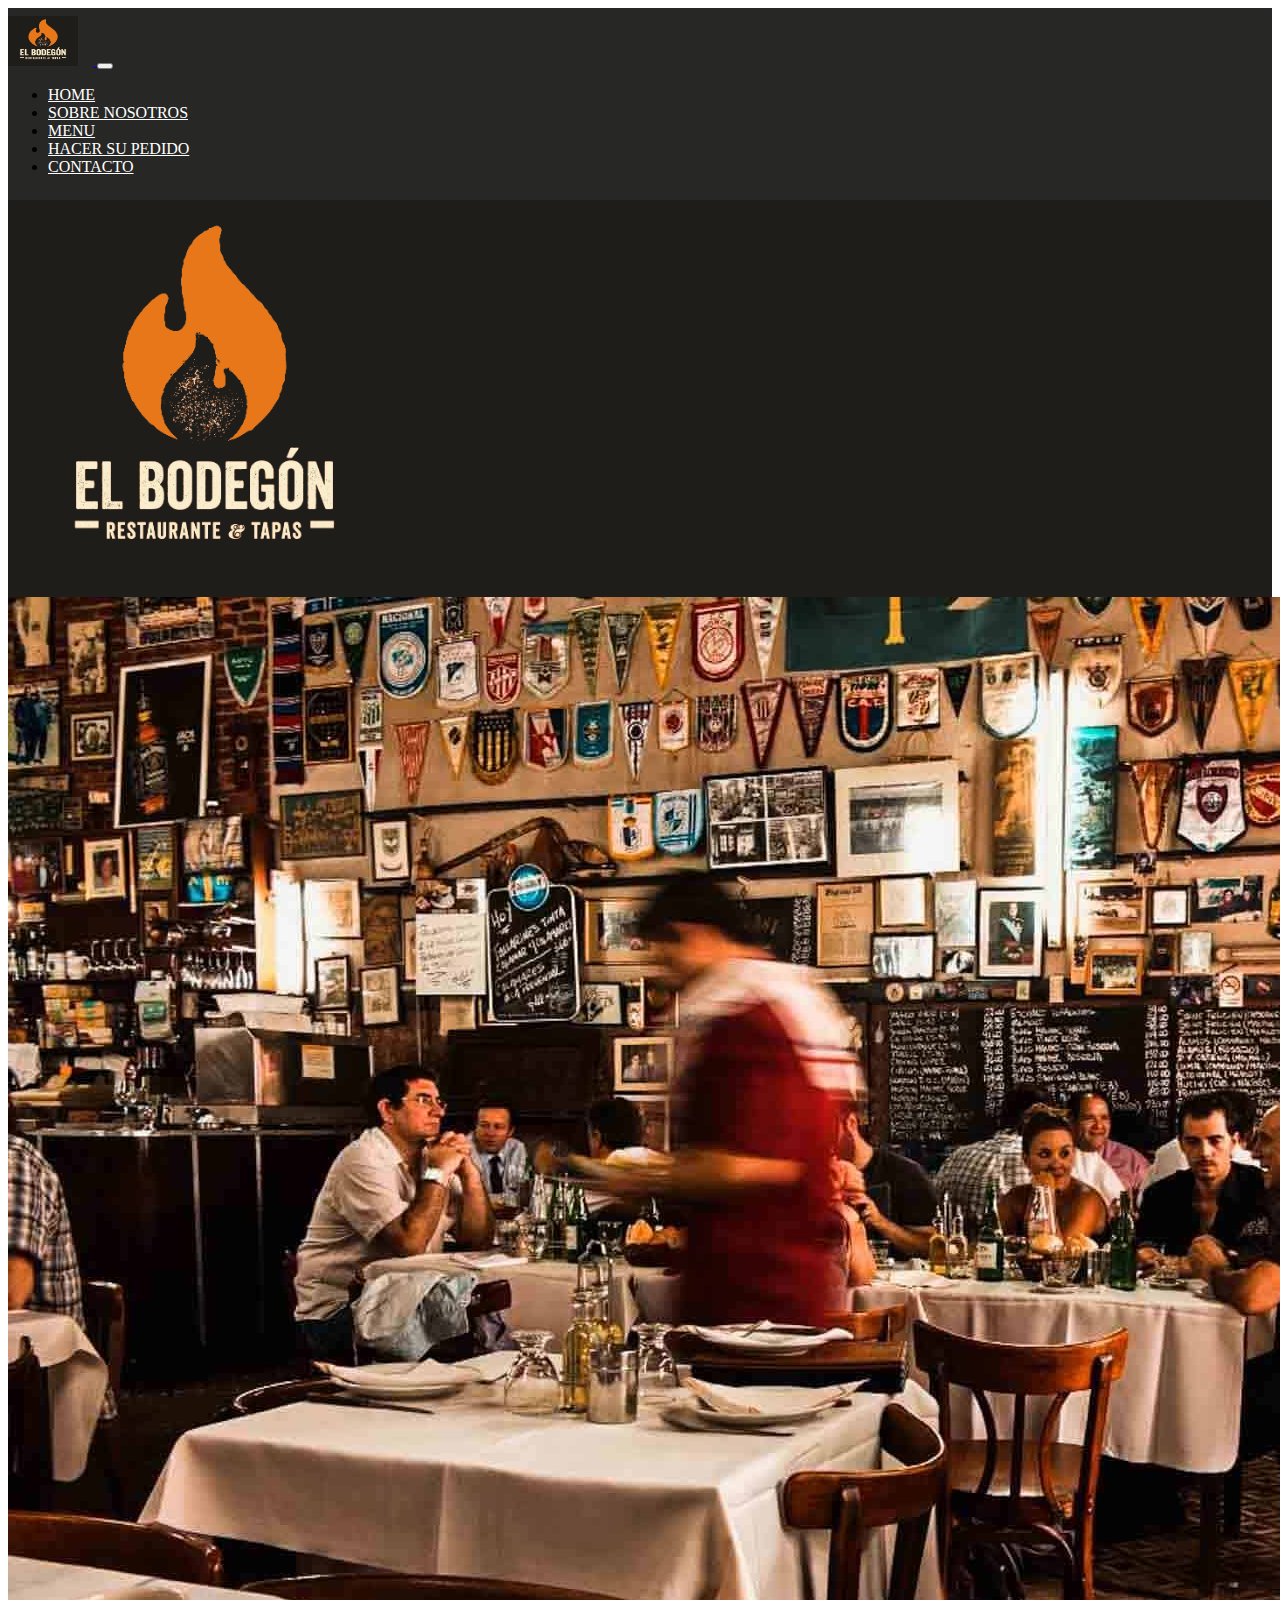
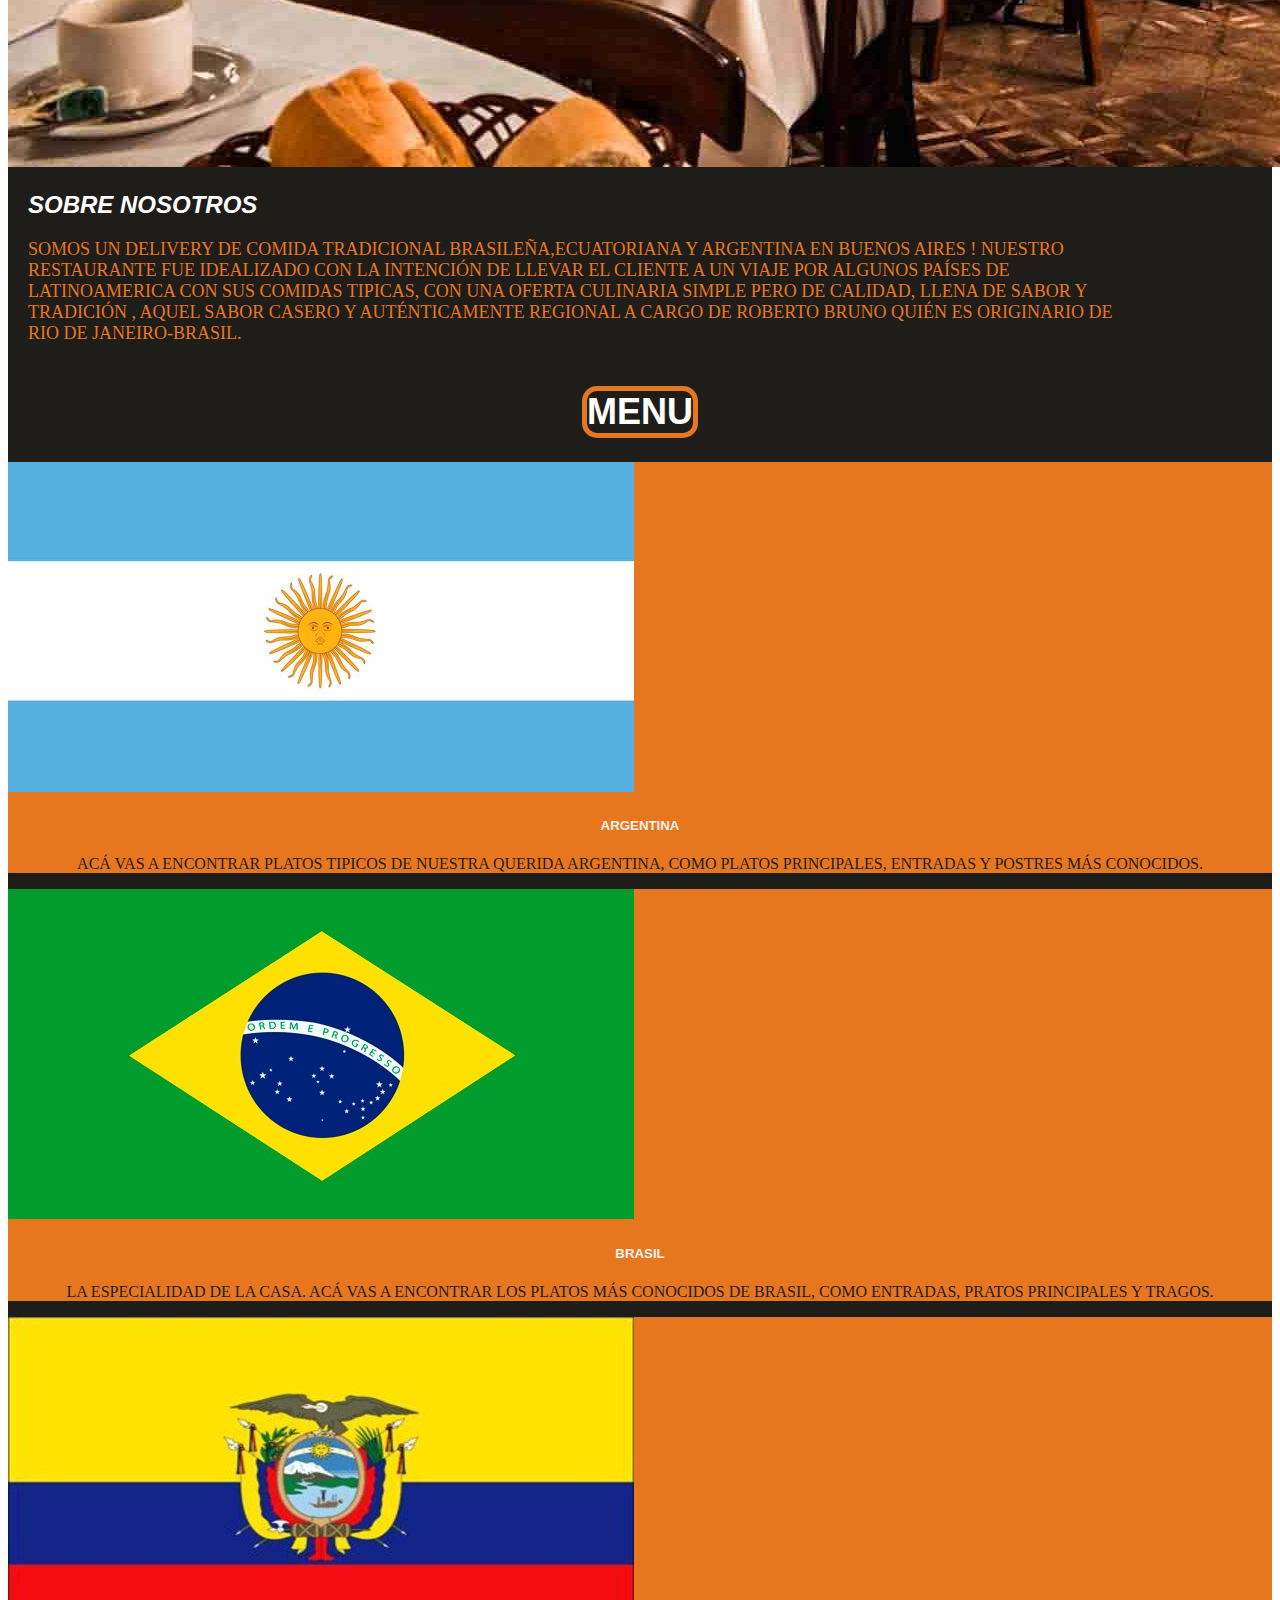
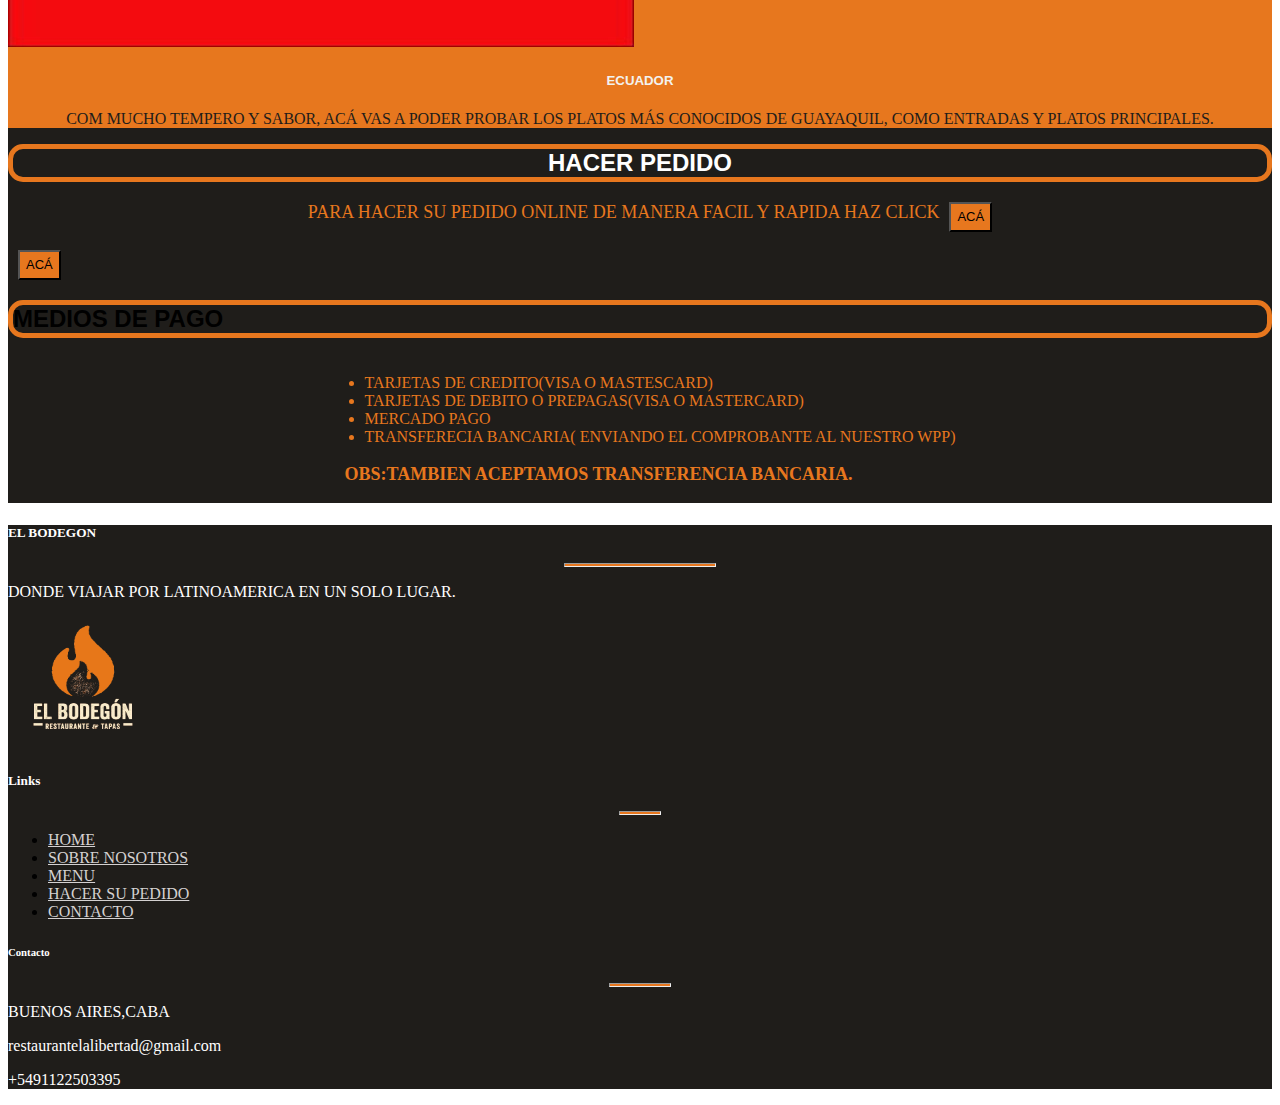
<file: index.html>
<!DOCTYPE html>
<html lang="en">

<head>
    <meta charset="UTF-8">
    <meta http-equiv="X-UA-Compatible" content="IE=edge">
    <meta name="viewport" content="width=device-width, initial-scale=1.0">
    <link href="https://cdn.jsdelivr.net/npm/bootstrap@5.1.3/dist/css/bootstrap.min.css" rel="stylesheet"
        integrity="sha384-1BmE4kWBq78iYhFldvKuhfTAU6auU8tT94WrHftjDbrCEXSU1oBoqyl2QvZ6jIW3" crossorigin="anonymous">
    <link rel="stylesheet" href="./estilos/estilos.css">
    <link rel="preconnect" href="https://fonts.googleapis.com">
    <link rel="preconnect" href="https://fonts.gstatic.com" crossorigin>
    <link href="https://fonts.googleapis.com/css2?family=Open+Sans&display=swap" rel="stylesheet">
    <meta name="descripcion" content="RESTAURANTE DE COMIDA BRASILEÑA,ECUATORIANA Y ARGENTINA EN CABA">
    <meta name="keywords" content="brasil,argentina,ecuador,delivery,caba,comida,variedad,latinoamerica">
    <title>EL BODEGÓN</title>
</head>

<body>
    <header>
        <nav class="navitem navbar navbar-expand-lg navbar-light">
            <div class="container-fluid">
                <a href="index.html"><img class="logo" img src="./imagenes/Bodegonidea1.png"> </a>
                <button class="navbar-toggler" type="button" data-bs-toggle="collapse" data-bs-target="#navbarNav"
                    aria-controls="navbarNav" aria-expanded="false" aria-label="Toggle navigation">
                    <span class="navbar-toggler-icon"></span>
                </button>
                <div class="collapse navbar-collapse" id="navbarNav">
                    <ul class="nav nav-tabs">
                        <li class="nav-item">
                            <a class="nav-link" aria-current="page" href="index.html">HOME</a>
                        </li>
                        <li class="nav-item">
                            <a class="nav-link" href="./secciones/nosotros.html">SOBRE NOSOTROS</a>
                        </li>
                        <li class="nav-item">
                            <a class="nav-link" href="./secciones/menu.html">MENU</a>
                        </li>
                        <li class="nav-item">
                            <a class="nav-link" href="./secciones/pedido.html">HACER SU PEDIDO</a>
                        </li>
                        <li class="nav-item">
                            <a class="nav-link" href="./secciones/contacto.html">CONTACTO</a>
                        </li>
                    </ul>
                </div>
            </div>
        </nav>
    </header>

    <div class="titulo d-flex justify-content-center">
        <img class="imgBodcont" src="./imagenes/Bodegonidea1.png" alt="logo">

    </div>

    <section class="caja mx-0">
        <section class="conteiner-fluid">
            <div class="row mx-0">
                <div class="col-12 col-md-12 col-lg-4 mx-1 mt-1">
                    <img src="imagenes/imagenBodegon.jpg" alt="imagenBodegon" class="img-fluid">
                </div>
                <div class="col-12 col-lg-7">
                    <div class="sobNos">
                        <h2 class="titSn">SOBRE NOSOTROS</h2>
                        <p class="textNos">SOMOS UN DELIVERY DE COMIDA TRADICIONAL BRASILEÑA,ECUATORIANA Y ARGENTINA EN
                            BUENOS AIRES !
                            NUESTRO RESTAURANTE FUE IDEALIZADO CON LA INTENCIÓN DE LLEVAR EL CLIENTE A UN VIAJE POR
                            ALGUNOS PAÍSES DE LATINOAMERICA CON SUS COMIDAS TIPICAS,
                            CON UNA OFERTA CULINARIA SIMPLE PERO DE CALIDAD, LLENA DE SABOR Y TRADICIÓN , AQUEL SABOR
                            CASERO Y AUTÉNTICAMENTE REGIONAL A CARGO DE ROBERTO BRUNO QUIÉN ES ORIGINARIO DE RIO DE
                            JANEIRO-BRASIL.
                        </p>
                    </div>
                </div>
            </div>
        </section>

        <div class="tituloCard">
            <div class="container text-center mb-4 mt-4">
                <div class="indexHoover">
                    <h1 class=" nuevoPed text-light d-inline p-2">MENU</h1>
                </div>
            </div>
        </div>
        <div class="row px-5 mx-0 gx-5 cardBand">
            <div class="col-12 col-md-4">
                <div class="card">
                    <img src="./imagenes/banderaargentina.jpg" class="card-img-top" alt="banderaArgentina">
                    <div class="card-body">
                        <h5 class="card-title">ARGENTINA</h5>
                        <p class="card-text">ACÁ VAS A ENCONTRAR PLATOS TIPICOS DE NUESTRA QUERIDA ARGENTINA,
                            COMO PLATOS PRINCIPALES, ENTRADAS Y POSTRES MÁS CONOCIDOS.</p>
                    </div>
                </div>
            </div>
            <div class="col-12 col-md-4 ">
                <div class="card">
                    <img src="./imagenes/banderabrasil.jpg" class="card-img-top" alt="banderaBrasil">
                    <div class="card-body">
                        <h5 class="card-title">BRASIL</h5>
                        <p class="card-text">LA ESPECIALIDAD DE LA CASA. ACÁ VAS A ENCONTRAR LOS PLATOS MÁS CONOCIDOS DE
                            BRASIL,
                            COMO ENTRADAS, PRATOS PRINCIPALES Y TRAGOS.</p>
                    </div>
                </div>

            </div>
            <div class="col-12 col-md-4 ">
                <div class="card">
                    <img src="./imagenes/bandeiraequadorRedimensionada.jpg" class="card-img-top"
                        alt="banderaEcuadorRedimensionada">
                    <div class="card-body">
                        <h5 class="card-title">ECUADOR</h5>
                        <p class="card-text"> COM MUCHO TEMPERO Y SABOR, ACÁ VAS A PODER PROBAR LOS PLATOS MÁS CONOCIDOS
                            DE
                            GUAYAQUIL,
                            COMO ENTRADAS Y PLATOS PRINCIPALES.</p>
                    </div>
                </div>

            </div>
        </div>

        <div class="pedido text-center my-5">
            <div class="container text-center mb-5">
                <h2 class=" nuevoPed text-light d-inline p-2">HACER PEDIDO</h2>
            </div>
            <p>PARA HACER SU PEDIDO ONLINE DE MANERA FACIL Y RAPIDA HAZ CLICK
                <a class="aca" href="https://elbodegonderoberto.000webhostapp.com/secciones/pedido.html"><button
                        type="button" class="btn buttonaca d-none d-md-block d-lg-block">ACÁ</button></a>
            </p>
            <a class="aca" href="https://elbodegonderoberto.000webhostapp.com/secciones/pedido.html"><button
                    type="button" class="btn buttonaca1 d-md-none">ACÁ</button></a>
        </div>

        <div class="container text-center mb-5">
            <div class="indexHoover">
                <h2 class=" nuevoPed text-light d-inline p-2">MEDIOS DE PAGO</h2>
            </div>
        </div>
        <section class="indexPagos">
            <div class="mediosPago">
                <ul>
                    <li>TARJETAS DE CREDITO(VISA O MASTESCARD)</li>
                    <li>TARJETAS DE DEBITO O PREPAGAS(VISA O MASTERCARD)</li>
                    <li>MERCADO PAGO</li>
                    <li>TRANSFERECIA BANCARIA( ENVIANDO EL COMPROBANTE AL NUESTRO WPP)</li>
                </ul>
                <p class="obs mb-5"> <strong>OBS:TAMBIEN ACEPTAMOS TRANSFERENCIA BANCARIA.</strong></p>
            </div>
        </section>
    </section>
    <footer class="text-center text-lg-start text-white">
        <div>
            <div class="container-fluid text-center text-md-left">
                <div class="row">
                    <div class="col-md-6 mt-md-0 mt-3">
                        <h5 class=" textFooter text-uppercase">EL BODEGON</h5>
                        <hr class="deep-purple accent-2 mb-4 mt-0 d-inline-block mx-auto"
                            style="width: 150px; background-color: #e7771e ; height: 2px;">

                        <p class="textFooter">DONDE VIAJAR POR LATINOAMERICA EN UN SOLO LUGAR.</p>
                        <img src="./imagenes/Bodegonidea1.png" alt="logolalibertad" width="150" height="130">

                    </div>
                    <div class="col-md-3 mb-md-0 mb-3">
                        <h5 class=" textFooter text-uppercase fw-bold">Links</h5>
                        <hr class="deep-purple accent-2 mb-4 mt-0 d-inline-block mx-auto"
                            style="width: 40px; background-color: #e7771e ; height: 2px;">

                        <ul class="list-unstyled">
                            <li>
                                <a href="index.html">HOME</a>
                            </li>
                            <li>
                                <a href="./secciones/nosotros.html">SOBRE NOSOTROS</a>
                            </li>
                            <li>
                                <a href="./secciones/menu.html">MENU</a>
                            </li>
                            <li>
                                <a href="./secciones/pedido.html">HACER SU PEDIDO</a>
                            </li>
                            <li>
                                <a href="./secciones/contacto.html">CONTACTO</a>
                            </li>
                        </ul>

                    </div>
                    <div class="col-md-3 mb-md-0 mb-3">
                        <h6 class="textFooter text-uppercase fw-bold">Contacto</h6>
                        <hr class="deep-purple accent-2 mb-4 mt-0 d-inline-block mx-auto"
                            style="width: 60px;background-color: #e7771e ; height: 2px;">
                        <p class="textFooter">
                            <i class="fas fa-home mr-3"></i> BUENOS AIRES,CABA
                        </p>
                        <p class="textFooter">
                            <i class="fas fa-envelope mr-3"></i> restaurantelalibertad@gmail.com
                        </p>
                        <p class="textFooter">
                            <i class="fas fa-phone mr-3"></i> +5491122503395
                        </p>

                    </div>
                </div>
            </div>
    </footer>


    <script src="https://cdn.jsdelivr.net/npm/bootstrap@5.1.3/dist/js/bootstrap.bundle.min.js"
        integrity="sha384-ka7Sk0Gln4gmtz2MlQnikT1wXgYsOg+OMhuP+IlRH9sENBO0LRn5q+8nbTov4+1p" crossorigin="anonymous">
    </script>

</body>

</html>
</file>
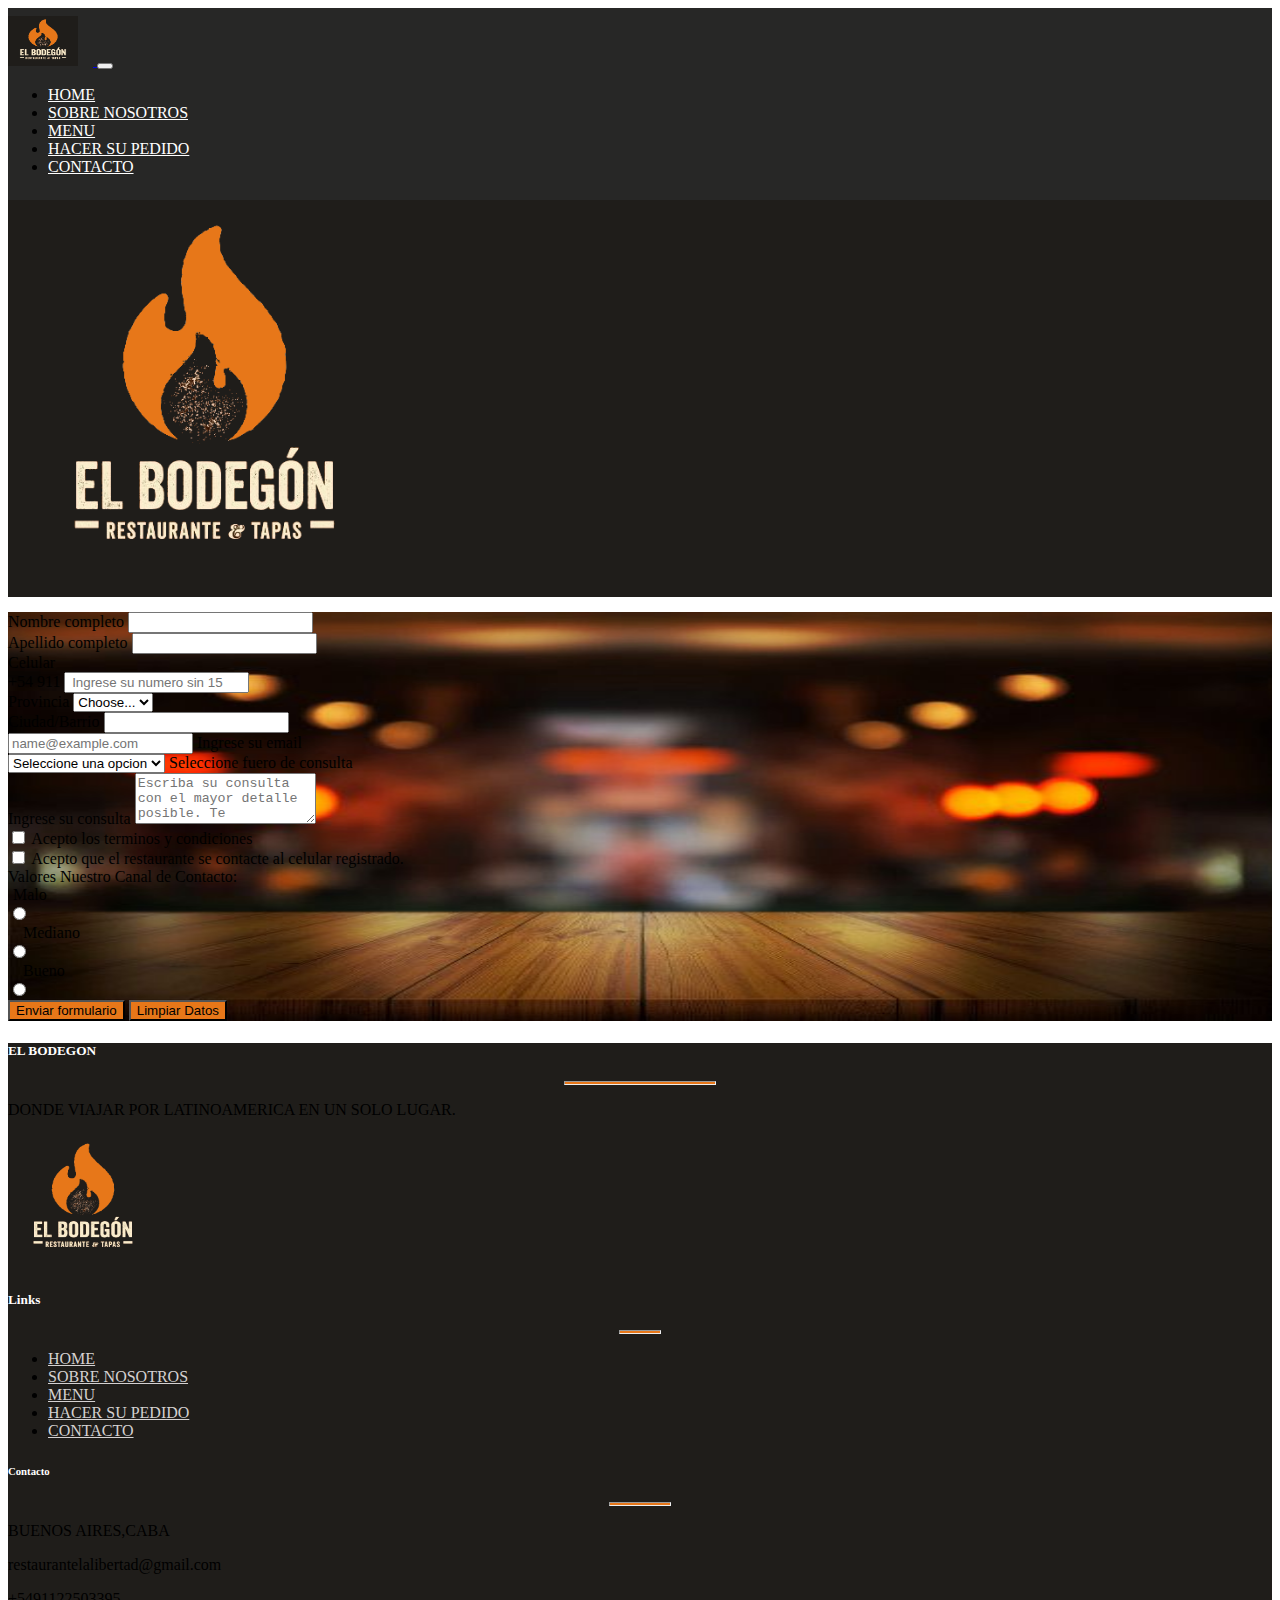
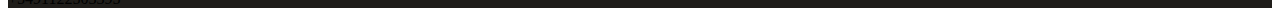
<file: secciones/contacto.html>
<!DOCTYPE html>
<html lang="en">

<head>
    <meta charset="UTF-8">
    <meta http-equiv="X-UA-Compatible" content="IE=edge">
    <meta name="viewport" content="width=device-width, initial-scale=1.0">
    <meta name="keywords">
    <link href="https://cdn.jsdelivr.net/npm/bootstrap@5.1.3/dist/css/bootstrap.min.css" rel="stylesheet"
        integrity="sha384-1BmE4kWBq78iYhFldvKuhfTAU6auU8tT94WrHftjDbrCEXSU1oBoqyl2QvZ6jIW3" crossorigin="anonymous">
    <link rel="stylesheet" href="../estilos/estilos.css">
    <meta name="descripcion" content="RESTAURANTE DE COMIDA BRASILEÑA,ECUATORIANA Y ARGENTINA EN CABA">
    <meta name="keywords" content="brasil,argentina,ecuador,delivery,caba,comida,variedad,latinoamerica">
    <title>EL BODEGÓN</title>
</head>

<body>
    <header>
        <nav class="navitem navbar navbar-expand-lg navbar-light">
            <div class="container-fluid">
                <a href="index.html"><img class="logo" img src="../imagenes/Bodegonidea1.png"> </a>
                <button class="navbar-toggler" type="button" data-bs-toggle="collapse" data-bs-target="#navbarNav"
                    aria-controls="navbarNav" aria-expanded="false" aria-label="Toggle navigation">
                    <span class="navbar-toggler-icon"></span>
                </button>
                <div class="collapse navbar-collapse" id="navbarNav">
                    <ul class="nav nav-tabs">
                        <li class="nav-item">
                            <a class="nav-link" aria-current="page" href="../index.html">HOME</a>
                        </li>
                        <li class="nav-item">
                            <a class="nav-link" href="nosotros.html">SOBRE NOSOTROS</a>
                        </li>
                        <li class="nav-item">
                            <a class="nav-link" href="menu.html">MENU</a>
                        </li>
                        <li class="nav-item">
                            <a class="nav-link" href="pedido.html">HACER SU PEDIDO</a>
                        </li>
                        <li class="nav-item">
                            <a class="nav-link" href="contacto.html">CONTACTO</a>
                        </li>
                    </ul>
                </div>
            </div>
        </nav>
    </header>

    <div class="titulo d-flex justify-content-center">
        <a href="https://elbodegonderoberto.000webhostapp.com/index.html">
            <img class="imgBodcont" src="../imagenes/Bodegonidea1.png" alt="logo">
        </a>
    </div>


    <section class="formCont">
        <div class="contacto">
            <form class="row mx-0 g-3">
                <div class="col-md-4 col-12">
                    <label for="validationDefault01" class="form-label text-light">Nombre completo</label>
                    <input type="text" class="form-control" id="validationDefault01" value="" required>
                </div>
                <div class="col-md-4 col-12">
                    <label for="validationDefault02" class="form-label text-light">Apellido completo</label>
                    <input type="text" class="form-control" id="validationDefault02" value="" required>
                </div>
                <div class="col-md-4 col-12">
                    <label for="validationDefaultUsername" class="form-label text-light">Celular</label>
                    <div class="input-group">
                        <span class="input-group-text" id="inputGroupPrepend2">+54 911</span>
                        <input type="text" placeholder=" Ingrese su numero sin 15" class="form-control"
                            id="validationDefaultUsername" aria-describedby="inputGroupPrepend2" required>
                    </div>
                </div>

                <div class="col-md-12 col-12">
                    <label for="validationDefault04" class="form-label text-light">Provincia</label>
                    <select class="form-select" id="validationDefault04" required>
                        <option selected disabled value="">Choose...</option>
                        <option>C.A.B.A.</option>
                    </select>
                </div>

                <div class="col-md-12 col-12">
                    <label for="validationDefault03" class="form-label text-light">Ciudad/Barrio</label>
                    <input type="text" class="form-control" id="validationDefault03" required>
                </div>

                <div class="row g-2 col-12">
                    <div class="col-md">
                        <div class="form-floating">
                            <input type="email" class="form-control text-light" id="floatingInputGrid"
                                placeholder="name@example.com">
                            <label for="floatingInputGrid">Ingrese su email</label>
                        </div>
                    </div>
                    <div class="col-md col-12">
                        <div class="form-floating">
                            <select class="form-select" id="floatingSelectGrid"
                                aria-label="Floating label select example">
                                <option selected>Seleccione una opcion</option>
                                <option value="D">DUDAS</option>
                                <option value="P">PAGO</option>
                                <option value="P">PEDIDOS</option>
                                <option value="M">MENU</option>
                                <option value="O">OTRO MOTIVO</option>
                            </select>
                            <label for="floatingSelectGrid">Seleccione fuero de consulta</label>
                        </div>
                    </div>
                </div>
                <div class="mb-3 w-50 col-">
                    <label for="exampleFormControlTextarea1" class="form-label text-light">Ingrese su consulta</label>
                    <textarea
                        placeholder="Escriba su consulta con el mayor detalle posible. Te contactaremos lo mas breve posible ."
                        class="form-control" id="exampleFormControlTextarea1" rows="3"></textarea>
                </div>

                <div class="col-12">
                    <div class="form-check">
                        <input class="form-check-input" type="checkbox" value="" id="invalidCheck2" required>
                        <label class="form-check-label text-light" for="invalidCheck2">
                            Acepto los terminos y condiciones
                        </label>
                    </div>
                </div>
                <div class="col-12">
                    <div class="form-check">
                        <input class="form-check-input" type="checkbox" value="" id="invalidCheck2" required>
                        <label class="form-check-label text-light" for="invalidCheck2">
                            Acepto que el restaurante se contacte al celular registrado.
                        </label>
                    </div>
                </div>
                <div class="col-12">
                    <div class="valoracion d-flex text-light">Valores Nuestro Canal de Contacto:
                        <div class="valoracion1">Malo</div>
                        <input type="radio" name="Valoracion" value="Malo" />
                        <div class="valoracion2">Mediano</div>
                        <input type="radio" name="Valoracion" value="Mediano" />
                        <div class="valoracion3">Bueno</div>
                        <input type="radio" name="Valoracion" value="Bueno" />
                    </div>
                </div>

                <div class="col-12">
                    <div class="butCon">
                        <button class="btn btn-cont" type="submit">Enviar formulario</button>
                        <button class="btn btn-cont" type="reset">Limpiar Datos</button>
                    </div>
                </div>
            </form>
        </div>
    </section>


    <footer class="text-center text-lg-start text-white">
        <div>
            <div class="container-fluid text-center text-md-left">
                <div class="row">
                    <div class="col-md-6 mt-md-0 mt-3">
                        <h5 class="textFooter text-uppercase">EL BODEGON</h5>
                        <hr class="deep-purple accent-2 mb-4 mt-0 d-inline-block mx-auto"
                            style="width: 150px; background-color: #e77719 ; height: 2px;">

                        <p>DONDE VIAJAR POR LATINOAMERICA EN UN SOLO LUGAR.</p>
                        <img src="../imagenes/Bodegonidea1.png" alt="logolalibertad" width="150" height="130">

                    </div>
                    <div class="col-md-3 mb-md-0 mb-3">
                        <h5 class="textFooter text-uppercase fw-bold">Links</h5>
                        <hr class="deep-purple accent-2 mb-4 mt-0 d-inline-block mx-auto"
                            style="width: 40px; background-color: #e77719 ; height: 2px;">

                        <ul class="list-unstyled">
                            <li>
                                <a href="../index.html">HOME</a>
                            </li>
                            <li>
                                <a href="nosotros.html">SOBRE NOSOTROS</a>
                            </li>
                            <li>
                                <a href="menu.html">MENU</a>
                            </li>
                            <li>
                                <a href="pedido.html">HACER SU PEDIDO</a>
                            </li>
                            <li>
                                <a href="contacto.html">CONTACTO</a>
                            </li>
                        </ul>

                    </div>
                    <div class="col-md-3 mb-md-0 mb-3">
                        <h6 class="textFooter text-uppercase fw-bold">Contacto</h6>
                        <hr class="deep-purple accent-2 mb-4 mt-0 d-inline-block mx-auto"
                            style="width: 60px;background-color: #e77719 ; height: 2px;">
                        <p>
                            <i class="fas fa-home mr-3"></i> BUENOS AIRES,CABA</p>
                        <p>
                            <i class="fas fa-envelope mr-3"></i> restaurantelalibertad@gmail.com</p>
                        <p>
                            <i class="fas fa-phone mr-3"></i> +5491122503395</p>

                    </div>
                </div>
            </div>
    </footer>

    <script src="https://cdn.jsdelivr.net/npm/bootstrap@5.1.3/dist/js/bootstrap.bundle.min.js"
        integrity="sha384-ka7Sk0Gln4gmtz2MlQnikT1wXgYsOg+OMhuP+IlRH9sENBO0LRn5q+8nbTov4+1p" crossorigin="anonymous">
    </script>

</body>

</html>
</file>
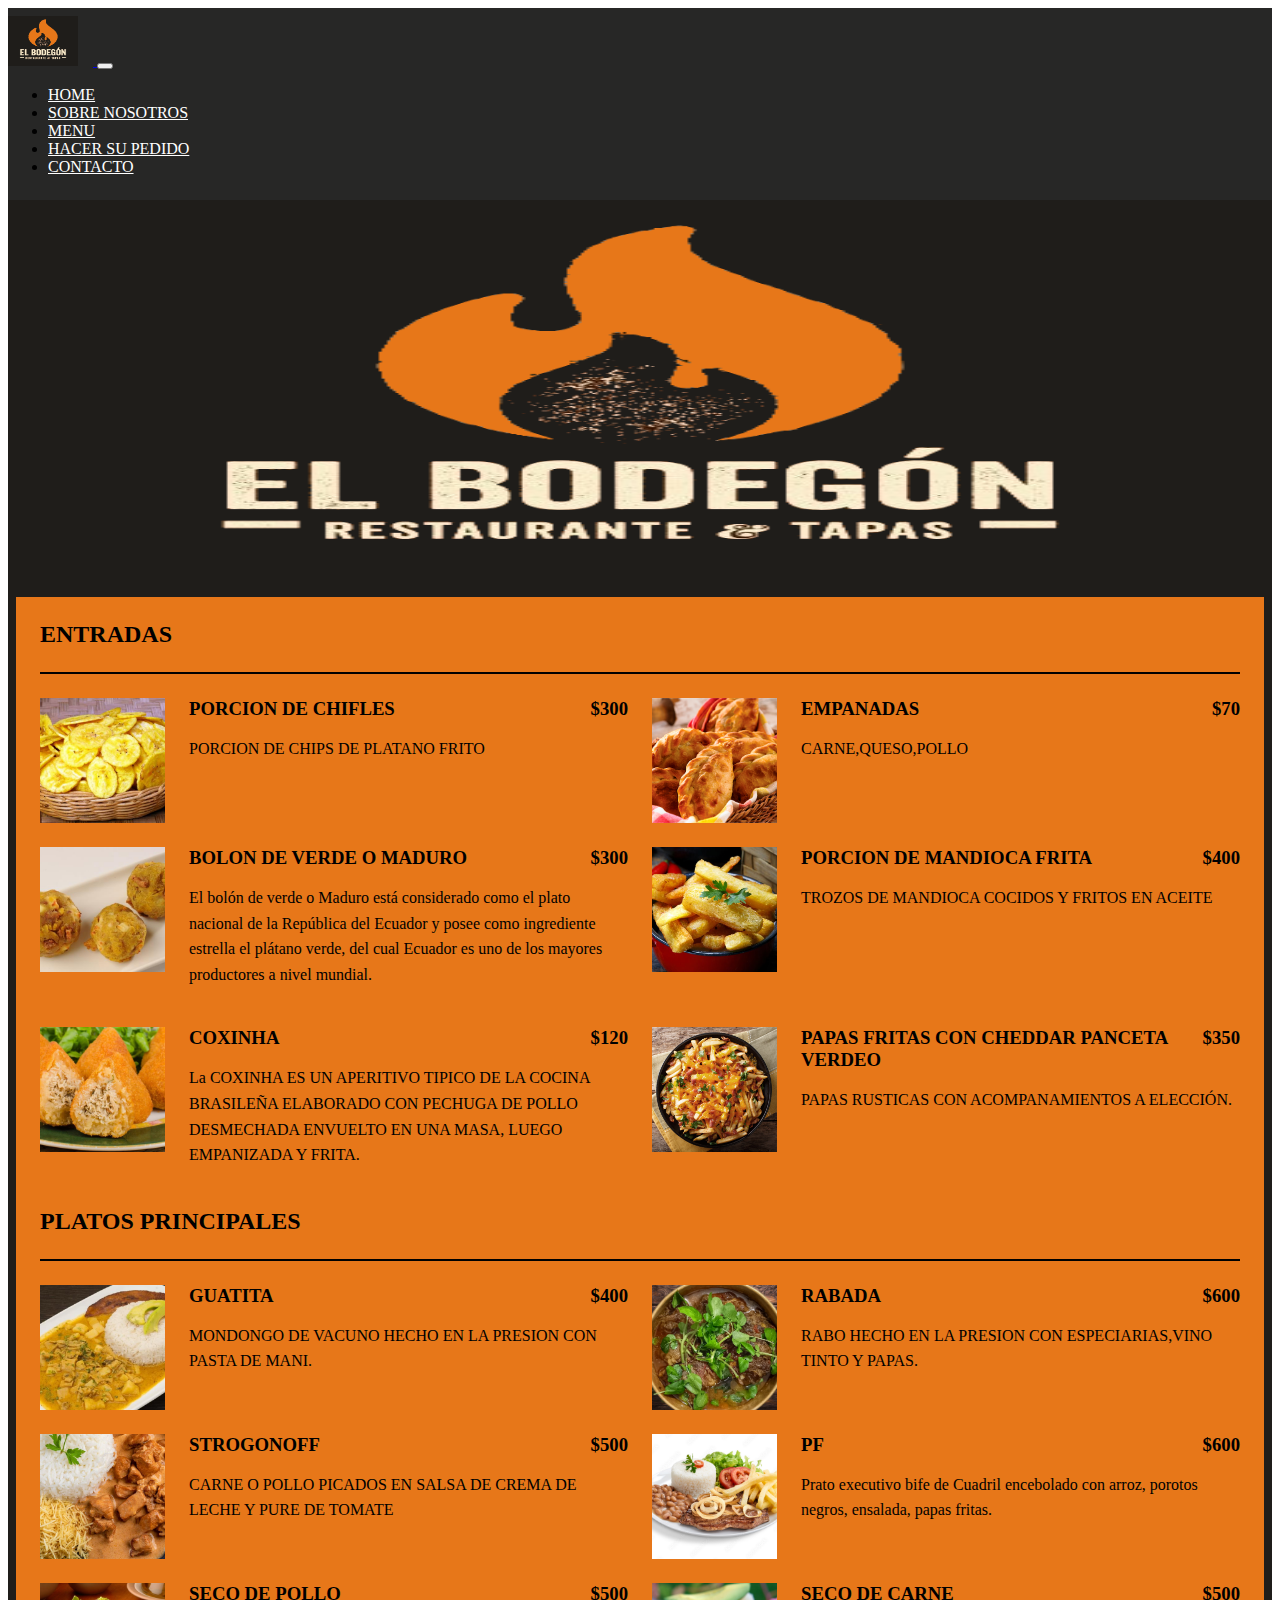
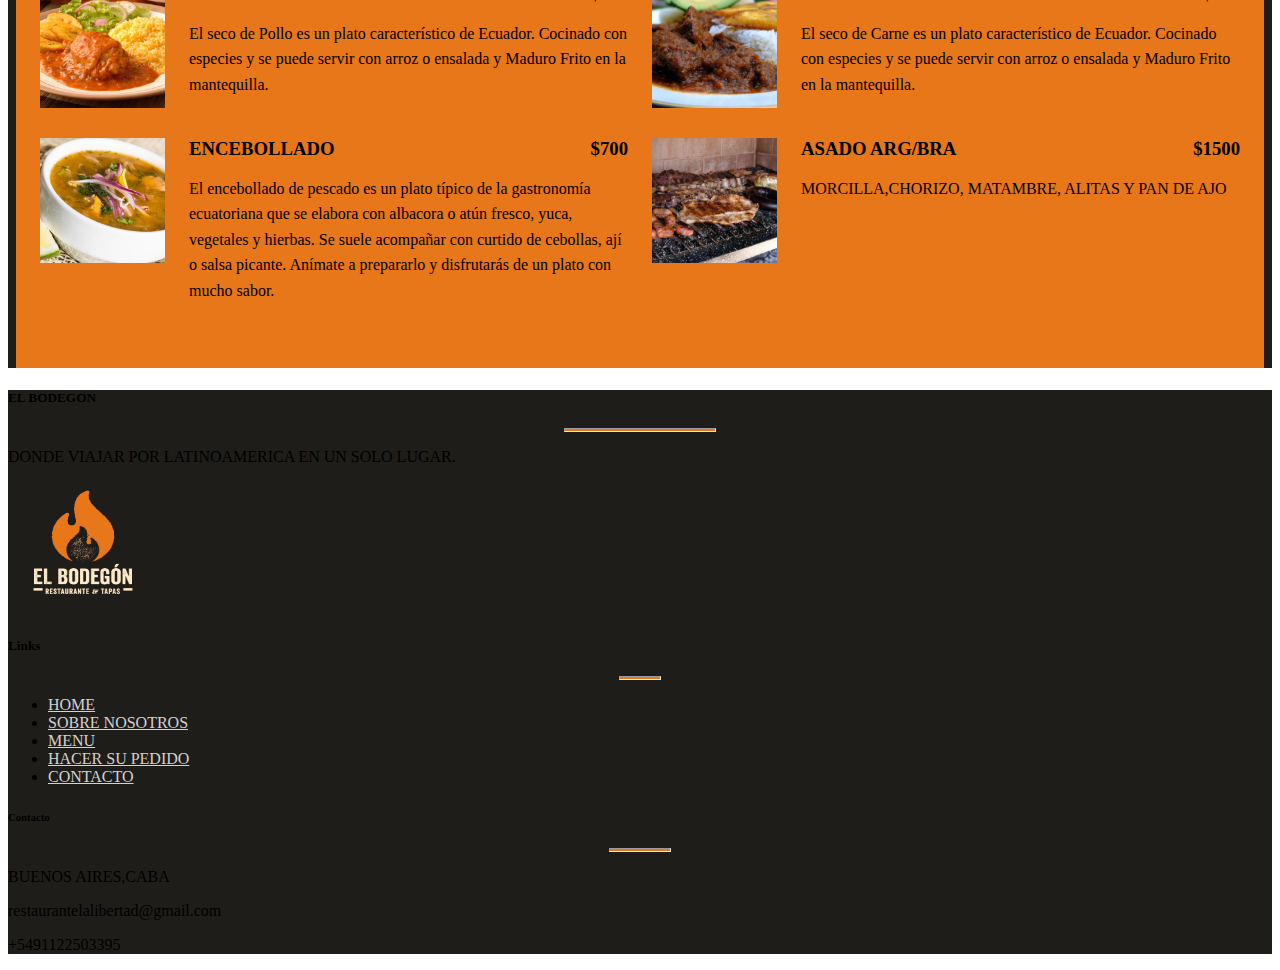
<file: secciones/menu.html>
<!DOCTYPE html>
<html lang="en">

<head>
    <meta charset="UTF-8">
    <meta http-equiv="X-UA-Compatible" content="IE=edge">
    <meta name="viewport" content="width=device-width, initial-scale=1.0">
    <link href="https://cdn.jsdelivr.net/npm/bootstrap@5.1.3/dist/css/bootstrap.min.css" rel="stylesheet"
        integrity="sha384-1BmE4kWBq78iYhFldvKuhfTAU6auU8tT94WrHftjDbrCEXSU1oBoqyl2QvZ6jIW3" crossorigin="anonymous">
    <link rel="stylesheet" href="../estilos/estilos.css">
    <meta name="descripcion" content="RESTAURANTE DE COMIDA BRASILEÑA,ECUATORIANA Y ARGENTINA EN CABA">
    <meta name="keywords" content="brasil,argentina,ecuador,delivery,caba,comida,variedad,latinoamerica">
    <title>EL BODEGÓN</title>
</head>

<body>
    <header>
        <nav class="navitem navbar navbar-expand-lg navbar-light">
            <div class="container-fluid">
                <a href="index.html"><img class="logo" img src="../imagenes/Bodegonidea1.png"> </a>
                <button class="navbar-toggler" type="button" data-bs-toggle="collapse" data-bs-target="#navbarNav"
                    aria-controls="navbarNav" aria-expanded="false" aria-label="Toggle navigation">
                    <span class="navbar-toggler-icon"></span>
                </button>
                <div class="collapse navbar-collapse" id="navbarNav">
                    <ul class="nav nav-tabs">
                        <li class="nav-item">
                            <a class="nav-link" aria-current="page" href="../index.html">HOME</a>
                        </li>
                        <li class="nav-item">
                            <a class="nav-link" href="nosotros.html">SOBRE NOSOTROS</a>
                        </li>
                        <li class="nav-item">
                            <a class="nav-link" href="menu.html">MENU</a>
                        </li>
                        <li class="nav-item">
                            <a class="nav-link" href="pedido.html">HACER SU PEDIDO</a>
                        </li>
                        <li class="nav-item">
                            <a class="nav-link" href="contacto.html">CONTACTO</a>
                        </li>
                    </ul>
                </div>
            </div>
        </nav>
    </header>

    <div class="titulo d-flex justify-content-center">
        <a href="https://elbodegonderoberto.000webhostapp.com/index.html">
            <img class="imgBod" src="../imagenes/Bodegonidea1.png" alt="logo">
        </a>
    </div>

    <section class="colorgeneral pb-5">
        <div class="containerMenu mb-0">
            <div class="menu row col-12 col-md-12">
                <h2 class="menu-group-heading">
                    ENTRADAS
                </h2>
                <div class="menu-group">
                    <div class="menu-item">
                        <img class="menu-item-image" src="../imagenes/chifles.jpg" alt="CHIFLES">
                        <div class="menu-item-text">
                            <h3 class="menu-item-heading">
                                <span class="menu-item-name">PORCION DE CHIFLES</span>
                                <span class="menu-item-price">$300</span>
                            </h3>
                            <p class="menu-item-description">
                                PORCION DE CHIPS DE PLATANO FRITO
                            </p>
                        </div>
                    </div>
                    <div class="menu-item">
                        <img class="menu-item-image" src="../imagenes/empanadas.png" alt="EMPANADAS">
                        <div class="menu-item-text">
                            <h3 class="menu-item-heading">
                                <span class="menu-item-name">EMPANADAS</span>
                                <span class="menu-item-price">$70</span>
                            </h3>
                            <p class="menu-item-description">
                                CARNE,QUESO,POLLO
                            </p>
                        </div>
                    </div>
                    <div class="menu-item">
                        <img class="menu-item-image" src="../imagenes/bolon.jpg" alt="STROGONOFF">
                        <div class="menu-item-text">
                            <h3 class="menu-item-heading">
                                <span class="menu-item-name">BOLON DE VERDE O MADURO</span>
                                <span class="menu-item-price">$300</span>
                            </h3>
                            <p class="menu-item-description">
                                El bolón de verde o Maduro está considerado como el plato nacional de la República del
                                Ecuador y posee
                                como ingrediente estrella el plátano verde,
                                del cual Ecuador es uno de los mayores productores a nivel mundial.
                            </p>
                        </div>
                    </div>
                    <div class="menu-item">
                        <img class="menu-item-image" src="../imagenes/mandiocafrita.jpg" alt="STROGONOFF">
                        <div class="menu-item-text">
                            <h3 class="menu-item-heading">
                                <span class="menu-item-name">PORCION DE MANDIOCA FRITA</span>
                                <span class="menu-item-price">$400</span>
                            </h3>
                            <p class="menu-item-description">
                                TROZOS DE MANDIOCA COCIDOS Y FRITOS EN ACEITE
                            </p>
                        </div>
                    </div>
                    <div class="menu-item">
                        <img class="menu-item-image" src="../imagenes/coxinha.jpg" alt="STROGONOFF">
                        <div class="menu-item-text">
                            <h3 class="menu-item-heading">
                                <span class="menu-item-name">COXINHA</span>
                                <span class="menu-item-price">$120</span>
                            </h3>
                            <p class="menu-item-description">
                                La COXINHA ES UN APERITIVO TIPICO DE LA COCINA BRASILEÑA ELABORADO CON PECHUGA DE POLLO
                                DESMECHADA ENVUELTO EN UNA MASA,
                                LUEGO EMPANIZADA Y FRITA.
                            </p>
                        </div>
                    </div>
                    <div class="menu-item">
                        <img class="menu-item-image" src="../imagenes/papascheddar.jpg" alt="STROGONOFF">
                        <div class="menu-item-text">
                            <h3 class="menu-item-heading">
                                <span class="menu-item-name">PAPAS FRITAS CON CHEDDAR PANCETA VERDEO</span>
                                <span class="menu-item-price">$350</span>
                            </h3>
                            <p class="menu-item-description">
                                PAPAS RUSTICAS CON ACOMPANAMIENTOS A ELECCIÓN.
                            </p>
                        </div>
                    </div>
                </div>

                <h2 class="menu-group-heading">
                    PLATOS PRINCIPALES
                </h2>
                <div class="menu-group">
                    <div class="menu-item">
                        <img class="menu-item-image" src="../imagenes/guatita.jpg" alt="GUATITA">
                        <div class="menu-item-text">
                            <h3 class="menu-item-heading">
                                <span class="menu-item-name">GUATITA</span>
                                <span class="menu-item-price">$400</span>
                            </h3>
                            <p class="menu-item-description">
                                MONDONGO DE VACUNO HECHO EN LA PRESION CON PASTA DE MANI.
                            </p>
                        </div>
                    </div>
                    <div class="menu-item">
                        <img class="menu-item-image" src="../imagenes/rabada.jpeg" alt="RABADA">
                        <div class="menu-item-text">
                            <h3 class="menu-item-heading">
                                <span class="menu-item-name">RABADA</span>
                                <span class="menu-item-price">$600</span>
                            </h3>
                            <p class="menu-item-description">
                                RABO HECHO EN LA PRESION CON ESPECIARIAS,VINO TINTO Y PAPAS.
                            </p>
                        </div>
                    </div>
                    <div class="menu-item">
                        <img class="menu-item-image" src="../imagenes/strogonoff.jpg" alt="STROGONOFF">
                        <div class="menu-item-text">
                            <h3 class="menu-item-heading">
                                <span class="menu-item-name">STROGONOFF</span>
                                <span class="menu-item-price">$500</span>
                            </h3>
                            <p class="menu-item-description">
                                CARNE O POLLO PICADOS EN SALSA DE CREMA DE LECHE Y PURE DE TOMATE
                            </p>
                        </div>
                    </div>
                    <div class="menu-item">
                        <img class="menu-item-image" src="../imagenes/pf.jpg" alt="PF">
                        <div class="menu-item-text">
                            <h3 class="menu-item-heading">
                                <span class="menu-item-name">PF</span>
                                <span class="menu-item-price">$600</span>
                            </h3>
                            <p class="menu-item-description">
                                Prato executivo bife de Cuadril encebolado con arroz, porotos negros,
                                ensalada, papas fritas.
                            </p>
                        </div>
                    </div>
                    <div class="menu-item">
                        <img class="menu-item-image" src="../imagenes/seco de pollo.jpg" alt="Secodepollo">
                        <div class="menu-item-text">
                            <h3 class="menu-item-heading">
                                <span class="menu-item-name">SECO DE POLLO</span>
                                <span class="menu-item-price">$500</span>
                            </h3>
                            <p class="menu-item-description">
                                El seco de Pollo es un plato característico de Ecuador.
                                Cocinado con especies y se puede servir con arroz o ensalada y Maduro Frito en la
                                mantequilla.
                            </p>
                        </div>
                    </div>
                    <div class="menu-item">
                        <img class="menu-item-image" src="../imagenes/seco de carne.jpg" alt="secodecarne">
                        <div class="menu-item-text">
                            <h3 class="menu-item-heading">
                                <span class="menu-item-name">SECO DE CARNE</span>
                                <span class="menu-item-price">$500</span>
                            </h3>
                            <p class="menu-item-description">
                                El seco de Carne es un plato característico de Ecuador.
                                Cocinado con especies y se puede servir con arroz o ensalada y Maduro Frito en la
                                mantequilla.
                            </p>
                        </div>
                    </div>
                    <div class="menu-item">
                        <img class="menu-item-image" src="../imagenes/encebollado.jpg" alt="encebollado">
                        <div class="menu-item-text">
                            <h3 class="menu-item-heading">
                                <span class="menu-item-name">ENCEBOLLADO</span>
                                <span class="menu-item-price">$700</span>
                            </h3>
                            <p class="menu-item-description">
                                El encebollado de pescado es un plato típico de la gastronomía ecuatoriana que se
                                elabora con albacora o
                                atún fresco, yuca, vegetales y hierbas.
                                Se suele acompañar con curtido de cebollas, ají o salsa picante. Anímate a prepararlo y
                                disfrutarás de un
                                plato con mucho sabor.
                            </p>
                        </div>
                    </div>
                    <div class="menu-item">
                        <img class="menu-item-image" src="../imagenes/asado.png" alt="asado">
                        <div class="menu-item-text">
                            <h3 class="menu-item-heading">
                                <span class="menu-item-name">ASADO ARG/BRA</span>
                                <span class="menu-item-price">$1500</span>
                            </h3>
                            <p class="menu-item-description">
                                MORCILLA,CHORIZO, MATAMBRE, ALITAS Y PAN DE AJO
                            </p>
                        </div>
                    </div>

                </div>
            </div>
        </div>
    </section>

    <footer class="text-center text-lg-start text-white ">
        <div>
            <div class="container-fluid text-center text-md-left">
                <div class="row">
                    <div class="col-md-6 mt-md-0 mt-3">
                        <h5 class="text-uppercase">EL BODEGON</h5>
                        <hr class="deep-purple accent-2 mb-4 mt-0 d-inline-block mx-auto"
                            style="width: 150px; background-color: #e77719 ; height: 2px;">

                        <p>DONDE VIAJAR POR LATINOAMERICA EN UN SOLO LUGAR.</p>
                        <img src="../imagenes/Bodegonidea1.png" alt="logolalibertad" width="150" height="130">

                    </div>
                    <div class="col-md-3 mb-md-0 mb-3">
                        <h5 class="text-uppercase fw-bold">Links</h5>
                        <hr class="deep-purple accent-2 mb-4 mt-0 d-inline-block mx-auto"
                            style="width: 40px; background-color: #e77719 ; height: 2px;">

                        <ul class="list-unstyled">
                            <li>
                                <a href="../index.html">HOME</a>
                            </li>
                            <li>
                                <a href="nosotros.html">SOBRE NOSOTROS</a>
                            </li>
                            <li>
                                <a href="menu.html">MENU</a>
                            </li>
                            <li>
                                <a href="pedido.html">HACER SU PEDIDO</a>
                            </li>
                            <li>
                                <a href="contacto.html">CONTACTO</a>
                            </li>
                        </ul>

                    </div>
                    <div class="col-md-3 mb-md-0 mb-3">
                        <h6 class="text-uppercase fw-bold">Contacto</h6>
                        <hr class="deep-purple accent-2 mb-4 mt-0 d-inline-block mx-auto"
                            style="width: 60px;background-color: #e77719 ; height: 2px;">
                        <p>
                            <i class="fas fa-home mr-3"></i> BUENOS AIRES,CABA</p>
                        <p>
                            <i class="fas fa-envelope mr-3"></i> restaurantelalibertad@gmail.com</p>
                        <p>
                            <i class="fas fa-phone mr-3"></i> +5491122503395</p>

                    </div>
                </div>

            </div>
    </footer>


    <script src="https://cdn.jsdelivr.net/npm/bootstrap@5.1.3/dist/js/bootstrap.bundle.min.js"
        integrity="sha384-ka7Sk0Gln4gmtz2MlQnikT1wXgYsOg+OMhuP+IlRH9sENBO0LRn5q+8nbTov4+1p" crossorigin="anonymous">
    </script>

</body>

</html>
</file>
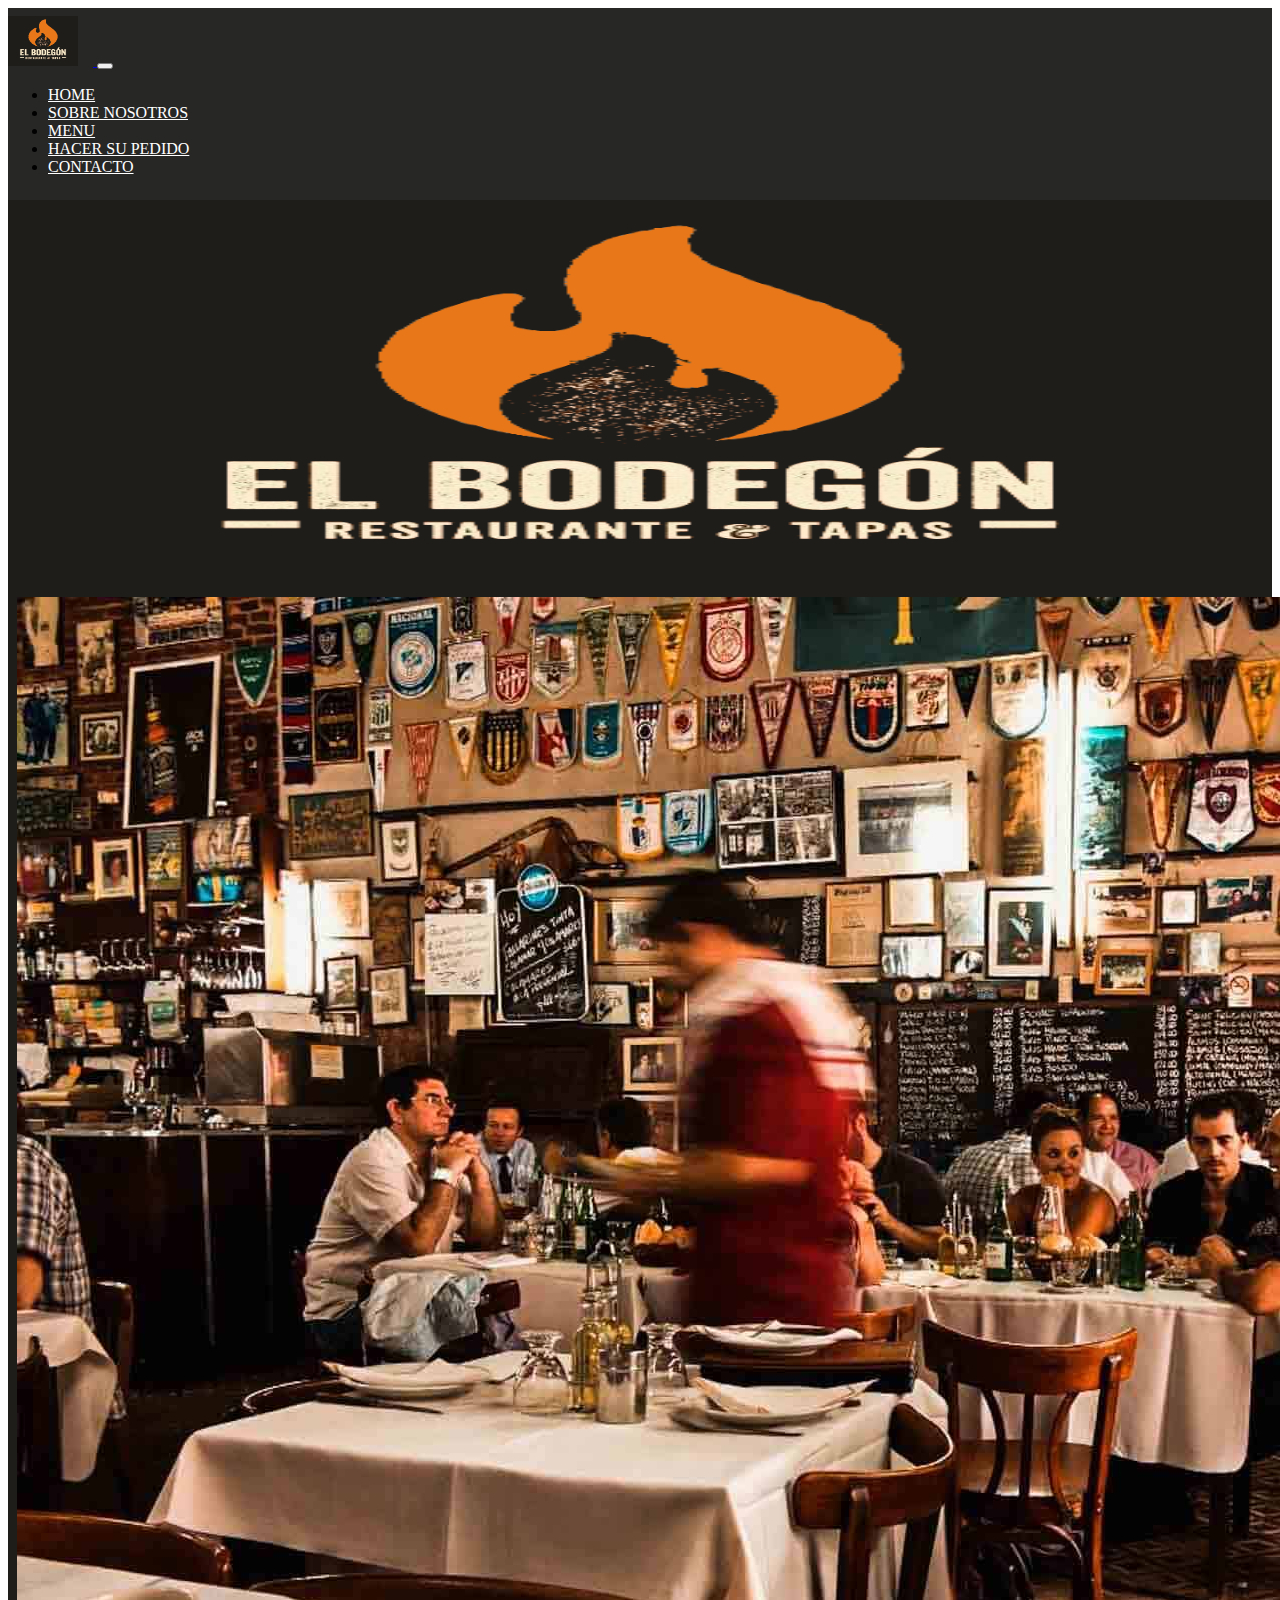
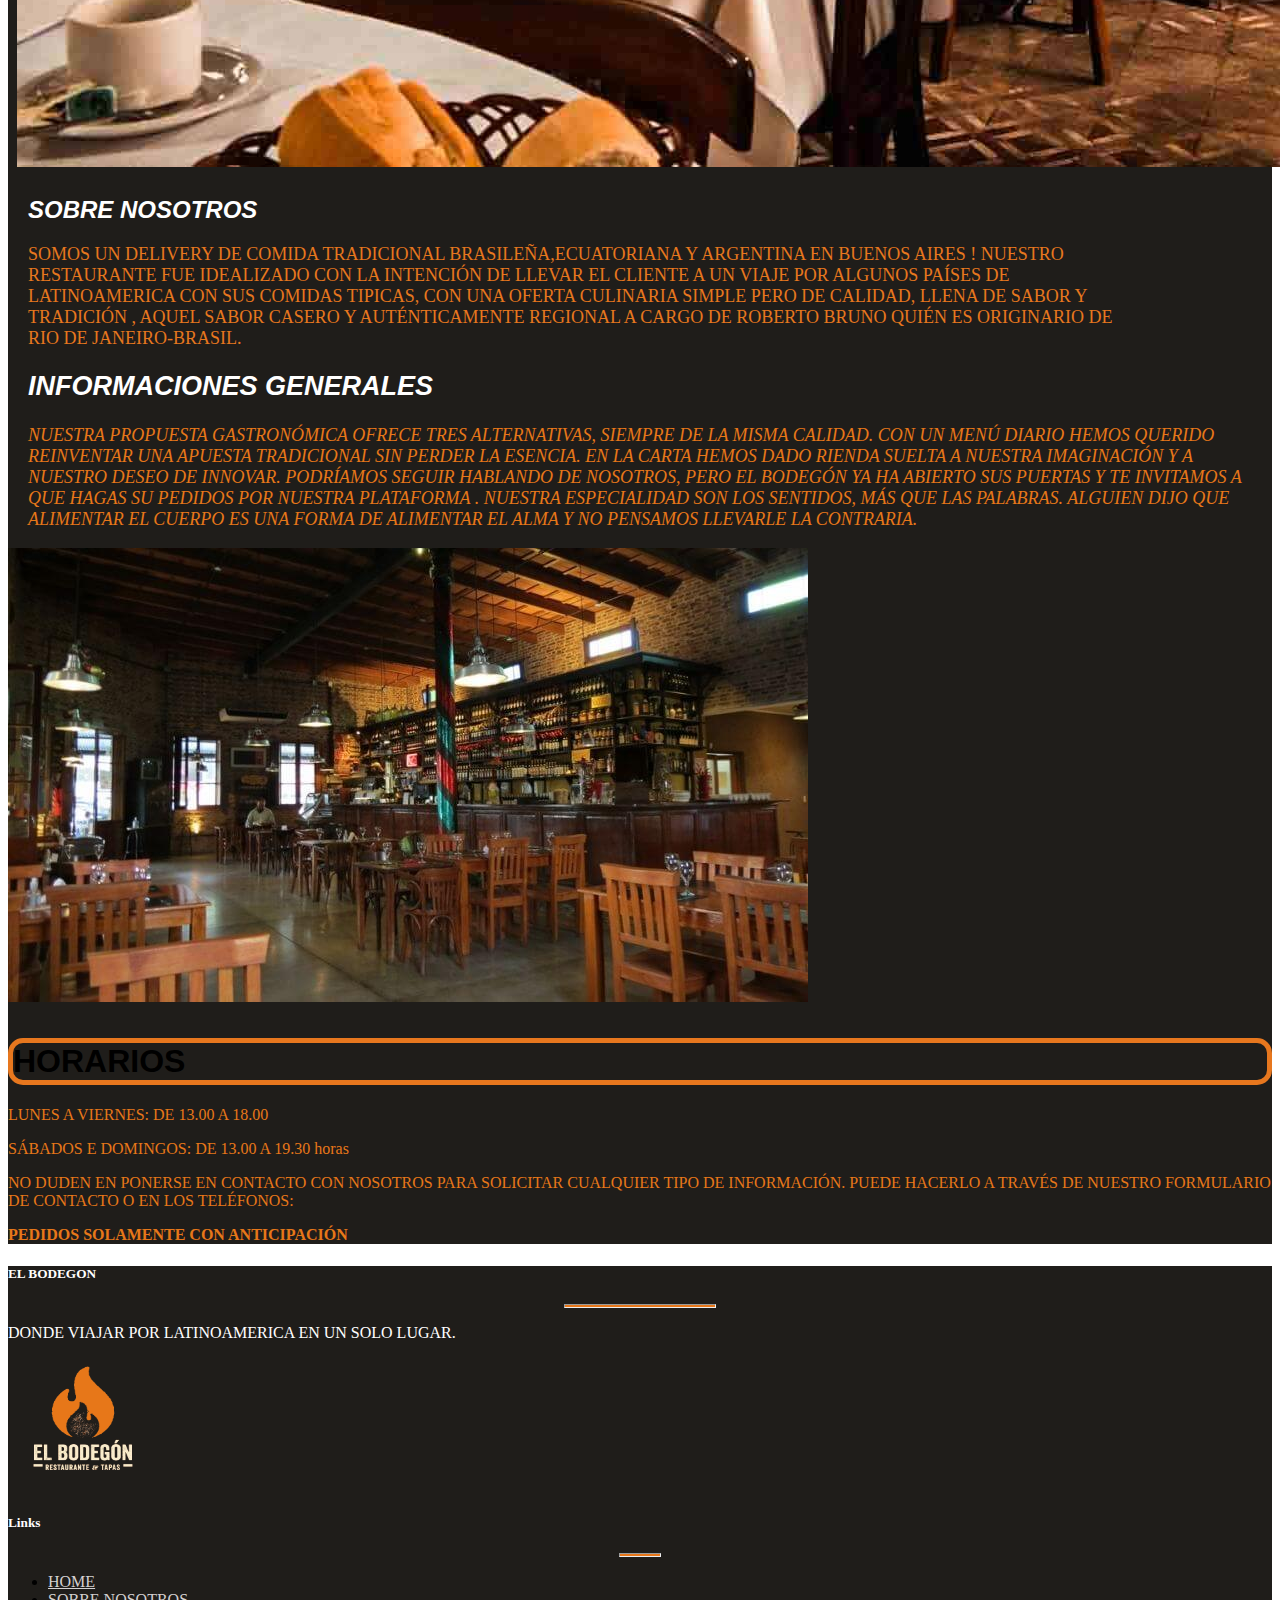
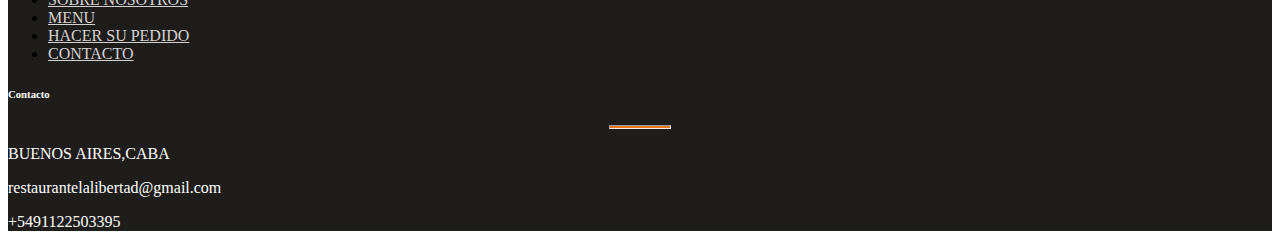
<file: secciones/nosotros.html>
<!DOCTYPE html>
<html lang="en">

<head>
    <meta charset="UTF-8">
    <meta http-equiv="X-UA-Compatible" content="IE=edge">
    <meta name="viewport" content="width=device-width, initial-scale=1.0">
    <link rel="stylesheet" href="../estilos/estilos.css">
    <link href="https://cdn.jsdelivr.net/npm/bootstrap@5.1.3/dist/css/bootstrap.min.css" rel="stylesheet"
        integrity="sha384-1BmE4kWBq78iYhFldvKuhfTAU6auU8tT94WrHftjDbrCEXSU1oBoqyl2QvZ6jIW3" crossorigin="anonymous">
    <meta name="descripcion" content="RESTAURANTE DE COMIDA BRASILEÑA,ECUATORIANA Y ARGENTINA EN CABA">
    <meta name="keywords" content="brasil,argentina,ecuador,delivery,caba,comida,variedad,latinoamerica">
    <title>EL BODEGON</title>
</head>

<body>
    <header>
        <nav class="navitem navbar navbar-expand-lg navbar-light">
            <div class="container-fluid">
                <a href="index.html"><img class="logo" img src="../imagenes/Bodegonidea1.png"> </a>
                <button class="navbar-toggler" type="button" data-bs-toggle="collapse" data-bs-target="#navbarNav"
                    aria-controls="navbarNav" aria-expanded="false" aria-label="Toggle navigation">
                    <span class="navbar-toggler-icon"></span>
                </button>
                <div class="collapse navbar-collapse" id="navbarNav">
                    <ul class="nav nav-tabs">
                        <li class="nav-item">
                            <a class="nav-link" aria-current="page" href="../index.html">HOME</a>
                        </li>
                        <li class="nav-item">
                            <a class="nav-link" href="nosotros.html">SOBRE NOSOTROS</a>
                        </li>
                        <li class="nav-item">
                            <a class="nav-link" href="menu.html">MENU</a>
                        </li>
                        <li class="nav-item">
                            <a class="nav-link" href="pedido.html">HACER SU PEDIDO</a>
                        </li>
                        <li class="nav-item">
                            <a class="nav-link" href="contacto.html">CONTACTO</a>
                        </li>
                    </ul>
                </div>
            </div>
        </nav>
    </header>

    <div class="titulo d-flex justify-content-center">
        <a href="https://elbodegonderoberto.000webhostapp.com/index.html">
            <img class="imgBod w-45" src="../imagenes/Bodegonidea1.png" alt="logo">
        </a>
    </div>


    <section class="conteiner-fluid sectionNos">

        <div class="row mx-0 cardNos">
            <div class="col-12 col-md-2 col-lg-4">
                <img class="imgBod1 img-fluid" src="../imagenes/imagenBodegon.jpg" alt="imagenBodegon"
                    class="d-block w-100">
            </div>
            <div class="row col-12 col-lg-8">
                <div class="sobNos col-md-10">
                    <h2 class="titSn">SOBRE NOSOTROS</h2>
                    <p class="textNos">SOMOS UN DELIVERY DE COMIDA TRADICIONAL BRASILEÑA,ECUATORIANA Y ARGENTINA EN
                        BUENOS AIRES !
                        NUESTRO RESTAURANTE FUE IDEALIZADO CON LA INTENCIÓN DE LLEVAR EL CLIENTE A UN VIAJE POR
                        ALGUNOS PAÍSES DE LATINOAMERICA CON SUS COMIDAS TIPICAS,
                        CON UNA OFERTA CULINARIA SIMPLE PERO DE CALIDAD, LLENA DE SABOR Y TRADICIÓN , AQUEL SABOR
                        CASERO Y AUTÉNTICAMENTE REGIONAL A CARGO DE ROBERTO BRUNO QUIÉN ES ORIGINARIO DE RIO DE
                        JANEIRO-BRASIL.
                    </p>
                </div>
            </div>
        </div>
        <div class="row mx-0">
            <div class="col-12 col-md-6 col-lg-6">
                <div class="infGen">
                    <h2 class="titInf mt-3">INFORMACIONES GENERALES</h2>
                    <p>NUESTRA PROPUESTA GASTRONÓMICA OFRECE TRES ALTERNATIVAS, SIEMPRE DE LA MISMA CALIDAD. CON UN
                        MENÚ DIARIO HEMOS QUERIDO REINVENTAR UNA APUESTA TRADICIONAL SIN PERDER LA ESENCIA.
                        EN LA CARTA HEMOS DADO RIENDA SUELTA A NUESTRA IMAGINACIÓN Y A NUESTRO DESEO DE INNOVAR.

                        PODRÍAMOS SEGUIR HABLANDO DE NOSOTROS, PERO EL BODEGÓN YA HA ABIERTO SUS PUERTAS Y TE
                        INVITAMOS A QUE HAGAS SU PEDIDOS POR NUESTRA PLATAFORMA .
                        NUESTRA ESPECIALIDAD SON LOS SENTIDOS, MÁS QUE LAS PALABRAS. ALGUIEN DIJO QUE ALIMENTAR EL
                        CUERPO ES UNA FORMA DE ALIMENTAR EL ALMA Y NO PENSAMOS LLEVARLE LA CONTRARIA.

                    </p>
                </div>
            </div>
            <div class="col-12 col-md-6 col-lg-6 mt-5 ">
                <img class="imgBod2 img-fluid " src="../imagenes/bodegonentrada.jpg" alt="entrada">

            </div>
        </div>

        <div class="w-50 infHor p-3">
            <div class="row col-md-12">
                <div class="container mb-3">
                    <div class="nosHover">
                        <h1 class=" horNos text-light d-inline p-2">HORARIOS</h1>
                    </div>
                </div>
                <p class="horariosf">LUNES A VIERNES: DE 13.00 A 18.00</p>

                <p class="horariosf"> SÁBADOS E DOMINGOS: DE 13.00 A 19.30 horas </p>

                <p class="horariosf"> NO DUDEN EN PONERSE EN CONTACTO CON NOSOTROS PARA SOLICITAR CUALQUIER TIPO DE
                    INFORMACIÓN.
                    PUEDE HACERLO A TRAVÉS DE NUESTRO FORMULARIO DE CONTACTO O EN LOS TELÉFONOS:</p>

                <p class="horariosf mb-0 pb-3"> <strong>PEDIDOS SOLAMENTE CON ANTICIPACIÓN</strong>
                </p>
            </div>
        </div>

        </div>

    </section>

    <footer class="text-center text-lg-start text-white">
        <div>
            <div class="container-fluid text-center text-md-left">
                <div class="row">
                    <div class="col-md-6 mt-md-0 mt-3">
                        <h5 class=" textFooter text-uppercase">EL BODEGON</h5>
                        <hr class="deep-purple accent-2 mb-4 mt-0 d-inline-block mx-auto"
                            style="width: 150px; background-color: #e77719 ; height: 2px;">

                        <p class="textFooter">DONDE VIAJAR POR LATINOAMERICA EN UN SOLO LUGAR.</p>
                        <img src="../imagenes/Bodegonidea1.png" alt="logolalibertad" width="150" height="130">

                    </div>
                    <div class="col-md-3 mb-md-0 mb-3">
                        <h5 class=" textFooter text-uppercase fw-bold">Links</h5>
                        <hr class="deep-purple accent-2 mb-4 mt-0 d-inline-block mx-auto"
                            style="width: 40px; background-color: #e77719 ; height: 2px;">

                        <ul class="list-unstyled">
                            <li>
                                <a href="../index.html">HOME</a>
                            </li>
                            <li>
                                <a href="nosotros.html">SOBRE NOSOTROS</a>
                            </li>
                            <li>
                                <a href="menu.html">MENU</a>
                            </li>
                            <li>
                                <a href="pedido.html">HACER SU PEDIDO</a>
                            </li>
                            <li>
                                <a href="contacto.html">CONTACTO</a>
                            </li>
                        </ul>

                    </div>
                    <div class="col-md-3 mb-md-0 mb-3">
                        <h6 class="textFooter text-uppercase fw-bold">Contacto</h6>
                        <hr class="deep-purple accent-2 mb-4 mt-0 d-inline-block mx-auto"
                            style="width: 60px;background-color: #e77719 ; height: 2px;">
                        <p class="textFooter">
                            <i class="fas fa-home mr-3"></i> BUENOS AIRES,CABA
                        </p>
                        <p class="textFooter">
                            <i class="fas fa-envelope mr-3"></i> restaurantelalibertad@gmail.com
                        </p>
                        <p class="textFooter">
                            <i class="fas fa-phone mr-3"></i> +5491122503395
                        </p>

                    </div>
                </div>
            </div>
    </footer>


    <script src="https://cdn.jsdelivr.net/npm/bootstrap@5.1.3/dist/js/bootstrap.bundle.min.js"
        integrity="sha384-ka7Sk0Gln4gmtz2MlQnikT1wXgYsOg+OMhuP+IlRH9sENBO0LRn5q+8nbTov4+1p" crossorigin="anonymous">
    </script>

</body>

</html>
</file>
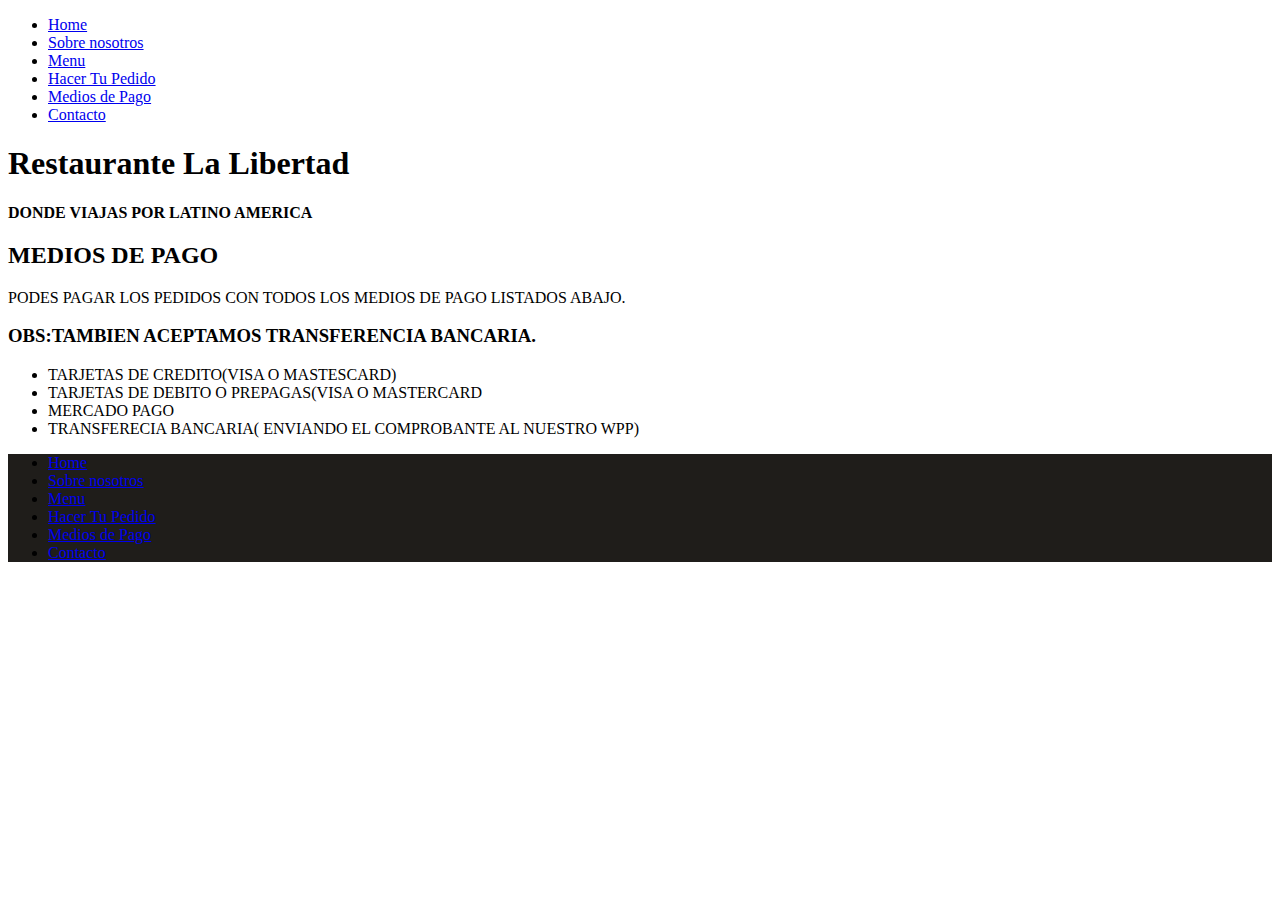
<file: secciones/pago.html>
<!DOCTYPE html>
<html lang="en">

<head>
    <meta charset="UTF-8">
    <meta http-equiv="X-UA-Compatible" content="IE=edge">
    <meta name="viewport" content="width=device-width, initial-scale=1.0">
    <link rel="stylesheet" href="../estilos/estilos.css">
    <title>Restaurante La Libertad</title>
</head>

<body class="general">
    <header>
        <nav>
            <ul>
                <li>
                    <a href="../index.html">Home</a>

                </li>
                <li>
                    <a href="nosotros.html">Sobre nosotros</a>
                </li>
                <li>
                    <a href="menu.html">Menu</a>
                </li>

                <li>
                    <a href="pedido.html">Hacer Tu Pedido</a>
                </li>
                <li>
                    <a href="pago.html">Medios de Pago</a>

                </li>
                <li>
                    <a href="contacto.html">Contacto</a>

                </li>
            </ul>
        </nav>

        <div class="inicio">
            <h1>Restaurante La Libertad</h1>
            <p class="inicio2"> <strong>DONDE VIAJAS POR LATINO AMERICA </strong> </p>
           </div>
    </header>

    <div class="mediosdepago">
        <h2>MEDIOS DE PAGO</h2>
        <p>PODES PAGAR LOS PEDIDOS CON TODOS LOS MEDIOS DE PAGO LISTADOS ABAJO. </p>
        <h3>OBS:TAMBIEN ACEPTAMOS TRANSFERENCIA BANCARIA.</h3>
        </div>

        <div>
        <ul>
            <li>TARJETAS DE CREDITO(VISA O MASTESCARD)</li>
            <li>TARJETAS DE DEBITO O PREPAGAS(VISA O MASTERCARD</li>
            <li>MERCADO PAGO</li>
            <li>TRANSFERECIA BANCARIA( ENVIANDO EL COMPROBANTE AL NUESTRO WPP)</li>
        </div>
    

        <footer class="footertodos" >
            <ul>
                    <li>
                        <a href="../index.html">Home</a>
    
                    </li>
                    <li>
                        <a href="nosotros.html">Sobre nosotros</a>
                    </li>
                    <li>
                        <a href="menu.html">Menu</a>
                    </li>
    
                    <li>
                        <a href="pedido.html">Hacer Tu Pedido</a>
                    </li>
                    <li>
                        <a href="pago.html">Medios de Pago</a>
    
                    </li>
                    <li>
                        <a href="contacto.html">Contacto</a>
    
                    </li>
            </ul>
            </footer>






</body>

</html>
</file>
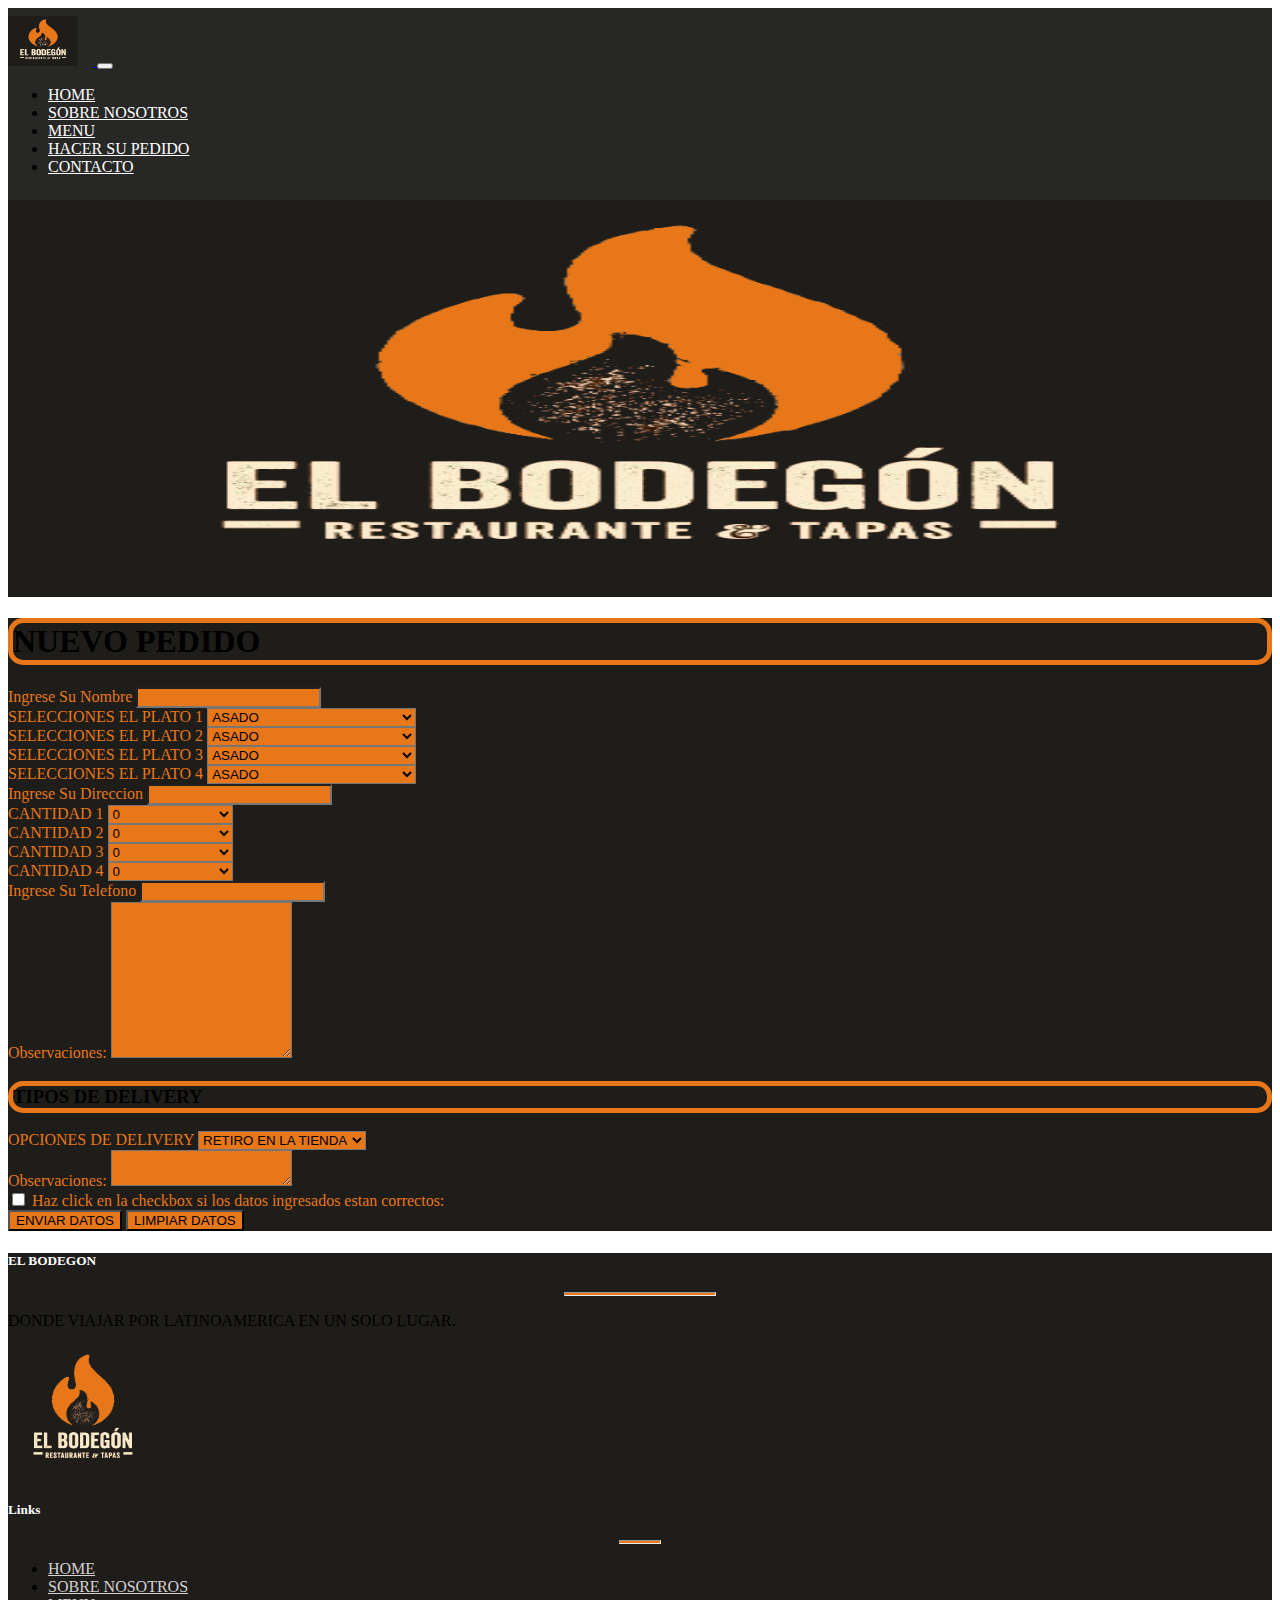
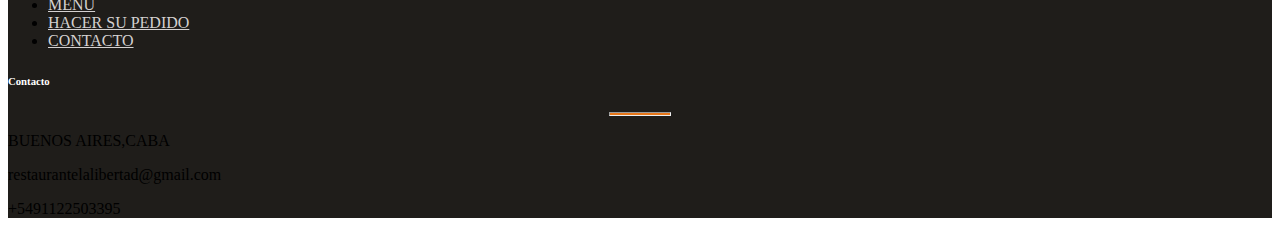
<file: secciones/pedido.html>
<!DOCTYPE html>
<html lang="en">

<head>
    <meta charset="UTF-8">
    <meta http-equiv="X-UA-Compatible" content="IE=edge">
    <meta name="viewport" content="width=device-width, initial-scale=1.0">
    <link rel="stylesheet" href="../estilos/estilos.css">
    <link href="https://cdn.jsdelivr.net/npm/bootstrap@5.1.3/dist/css/bootstrap.min.css" rel="stylesheet"
        integrity="sha384-1BmE4kWBq78iYhFldvKuhfTAU6auU8tT94WrHftjDbrCEXSU1oBoqyl2QvZ6jIW3" crossorigin="anonymous">
    <meta name="descripcion" content="RESTAURANTE DE COMIDA BRASILEÑA,ECUATORIANA Y ARGENTINA EN CABA">
    <meta name="keywords" content="brasil,argentina,ecuador,delivery,caba,comida,variedad,latinoamerica">
    <title>EL BODEGÓN</title>
</head>

<body>
    <header>
        <nav class="navitem navbar navbar-expand-lg navbar-light">
            <div class="container-fluid">
                <a href="index.html"><img class="logo" img src="../imagenes/Bodegonidea1.png"> </a>
                <button class="navbar-toggler" type="button" data-bs-toggle="collapse" data-bs-target="#navbarNav"
                    aria-controls="navbarNav" aria-expanded="false" aria-label="Toggle navigation">
                    <span class="navbar-toggler-icon"></span>
                </button>
                <div class="collapse navbar-collapse" id="navbarNav">
                    <ul class="nav nav-tabs">
                        <li class="nav-item">
                            <a class="nav-link" aria-current="page" href="../index.html">HOME</a>
                        </li>
                        <li class="nav-item">
                            <a class="nav-link" href="nosotros.html">SOBRE NOSOTROS</a>
                        </li>
                        <li class="nav-item">
                            <a class="nav-link" href="menu.html">MENU</a>
                        </li>
                        <li class="nav-item">
                            <a class="nav-link" href="pedido.html">HACER SU PEDIDO</a>
                        </li>
                        <li class="nav-item">
                            <a class="nav-link" href="contacto.html">CONTACTO</a>
                        </li>
                    </ul>
                </div>
            </div>
        </nav>
    </header>

    <div class="titulo d-flex justify-content-center col-12 col-md-12 col-lg-12">
        <a href="https://elbodegonderoberto.000webhostapp.com/index.html">
            <img class="imgBod w-45" src="../imagenes/Bodegonidea1.png" alt="logo">
        </a>
    </div>

    <section class="pedidosPart pb-4">
        <div class="container text-center mb-5 new-ped">
            <div class="pedHover">
                <h1 class=" nuevoPed text-light d-inline p-2">NUEVO PEDIDO</h1>
            </div>
        </div>
        <div class="container">
            <div class="formDatos row gx-5 mx-0">
                <div class="col-12 col-md-4">
                    <div class="mb-4">
                        <label for="name" class="form-label">Ingrese Su Nombre</label>
                        <input type="text" class="form-control" id="name">
                    </div>
                    <div class="mb-3">
                        <label for="Select" class="form-label">SELECCIONES EL PLATO 1</label>
                        <select id="Select" class="form-select">
                            <option value="A">ASADO</option>
                            <option value="M">MILANESAS</option>
                            <option value="E">EMPANADAS</option>
                            <option value="SC">STROGONOFF DE CARNE</option>
                            <option value="SF">STROGONOFF DE FRANGO</option>
                            <option value="PF">PF</option>
                            <option value="R">RABADA</option>
                            <option value="G">GUATITA</option>
                            <option value="SP">SECO DE POLLO</option>
                            <option value="SC">SECO DE CARNE</option>
                            <option value="E">ENCEBOLLADO</option>
                            <option value="PC">PORCION DE CHIFLES</option>
                            <option value="N">NINGUNA DE LAS OPCIONES</option>
                        </select>
                    </div>
                    <div class="mb-3">
                        <label for="Select" class="form-label">SELECCIONES EL PLATO 2</label>
                        <select id="Select" class="form-select">
                            <option value="A">ASADO</option>
                            <option value="M">MILANESAS</option>
                            <option value="E">EMPANADAS</option>
                            <option value="SC">STROGONOFF DE CARNE</option>
                            <option value="SF">STROGONOFF DE FRANGO</option>
                            <option value="PF">PF</option>
                            <option value="R">RABADA</option>
                            <option value="G">GUATITA</option>
                            <option value="SP">SECO DE POLLO</option>
                            <option value="SC">SECO DE CARNE</option>
                            <option value="E">ENCEBOLLADO</option>
                            <option value="PC">PORCION DE CHIFLES</option>
                            <option value="N">NINGUNA DE LAS OPCIONES</option>
                        </select>
                    </div>
                    <div class="mb-3">
                        <label for="Select" class="form-label">SELECCIONES EL PLATO 3</label>
                        <select id="Select" class="form-select">
                            <option value="A">ASADO</option>
                            <option value="M">MILANESAS</option>
                            <option value="E">EMPANADAS</option>
                            <option value="SC">STROGONOFF DE CARNE</option>
                            <option value="SF">STROGONOFF DE FRANGO</option>
                            <option value="PF">PF</option>
                            <option value="R">RABADA</option>
                            <option value="G">GUATITA</option>
                            <option value="SP">SECO DE POLLO</option>
                            <option value="SC">SECO DE CARNE</option>
                            <option value="E">ENCEBOLLADO</option>
                            <option value="PC">PORCION DE CHIFLES</option>
                            <option value="N">NINGUNA DE LAS OPCIONES</option>
                        </select>
                    </div>
                    <div class="mb-3">
                        <label for="Select" class="form-label">SELECCIONES EL PLATO 4</label>
                        <select id="Select" class="form-select">
                            <option value="A">ASADO</option>
                            <option value="M">MILANESAS</option>
                            <option value="E">EMPANADAS</option>
                            <option value="SC">STROGONOFF DE CARNE</option>
                            <option value="SF">STROGONOFF DE FRANGO</option>
                            <option value="PF">PF</option>
                            <option value="R">RABADA</option>
                            <option value="G">GUATITA</option>
                            <option value="SP">SECO DE POLLO</option>
                            <option value="SC">SECO DE CARNE</option>
                            <option value="E">ENCEBOLLADO</option>
                            <option value="PC">PORCION DE CHIFLES</option>
                            <option value="N">NINGUNA DE LAS OPCIONES</option>
                        </select>
                    </div>
                </div>

                <div class="col-12 col-md-4">
                    <div class="mb-4">
                        <label for="direccion" class="form-label">Ingrese Su Direccion</label>
                        <input type="text" class="form-control" id="name">
                    </div>
                    <div class="mb-3">
                        <label for="Select" class="form-label">CANTIDAD 1</label>
                        <select id="Select" class="form-select">
                            <option value="0">0</option>
                            <option value="A">1</option>
                            <option value="M">2</option>
                            <option value="E">3</option>
                            <option value="SC">4</option>
                            <option value="SF">5</option>
                            <option value="PF">6 </option>
                            <option value="R">MEDIA DOCENA</option>
                            <option value="G">UNA DOCENA</option>>
                        </select>
                    </div>
                    <div class="mb-3">
                        <label for="Select" class="form-label">CANTIDAD 2</label>
                        <select id="Select" class="form-select">
                            <option value="0">0</option>
                            <option value="A">1</option>
                            <option value="M">2</option>
                            <option value="E">3</option>
                            <option value="SC">4</option>
                            <option value="SF">5</option>
                            <option value="PF">6 </option>
                            <option value="R">MEDIA DOCENA</option>
                            <option value="G">UNA DOCENA</option>
                        </select>
                    </div>
                    <div class="mb-3">
                        <label for="Select" class="form-label">CANTIDAD 3</label>
                        <select id="Select" class="form-select">
                            <option value="0">0</option>
                            <option value="A">1</option>
                            <option value="M">2</option>
                            <option value="E">3</option>
                            <option value="SC">4</option>
                            <option value="SF">5</option>
                            <option value="PF">6 </option>
                            <option value="R">MEDIA DOCENA</option>
                            <option value="G">UNA DOCENA</option>
                        </select>
                    </div>
                    <div class="mb-3">
                        <label for="Select" class="form-label">CANTIDAD 4</label>
                        <select id="Select" class="form-select">
                            <option value="0">0</option>
                            <option value="A">1</option>
                            <option value="M">2</option>
                            <option value="E">3</option>
                            <option value="SC">4</option>
                            <option value="SF">5</option>
                            <option value="PF">6 </option>
                            <option value="R">MEDIA DOCENA</option>
                            <option value="G">UNA DOCENA</option>
                        </select>
                    </div>
                </div>

                <div class="col-12 col-md-4">
                    <div class="mb-4">
                        <label for="direccion" class="form-label">Ingrese Su Telefono</label>
                        <input type="text" class="form-control" id="name">
                    </div>
                    <div class="obs">
                        <label for="observaciones">Observaciones:</label>
                        <textarea class="d-block w-100" rows="10"></textarea>
                    </div>
                </div>

            </div>
            <div class="container text-center mb-5 mt-4">
                <div class="pedHover">
                    <h3 class=" tpDeli text-light d-inline p-2">TIPOS DE DELIVERY</h3>
                </div>
            </div>
            <div class="container delivery">
                <div class="row d-flex justify-content-around">
                    <div class="mb-3 col-12 col-md-4">
                        <label for="Select" class="form-label">OPCIONES DE DELIVERY</label>
                        <select id="Select" class="form-select">
                            <option value="RT">RETIRO EN LA TIENDA</option>
                            <option value="RP">RAPPI</option>
                            <option value="PY">PEDIDOS YA</option>
                            <option value="OT">OTROS</option>
                        </select>
                    </div>
                    <div class="obsDeli col-12 col-md-4">
                        <label for="observaciones">Observaciones:</label>
                        <textarea class="d-block"></textarea>
                    </div>
                </div>
                <div class="d-flex justify-content-center">
                    <div class="form-check mb-0 ">
                        <input class="form-check-input" type="checkbox" id="FieldsetCheck">
                        <label class="form-check-label" for="FieldsetCheck">
                            Haz click en la checkbox si los datos ingresados estan correctos:
                        </label>
                    </div>
                </div>
                <div class="d-flex justify-content-center my-4">
                    <button class=" mx-4 btn btn-laranja" type="submit">ENVIAR DATOS</button>
                    <button class=" mx-4 btn btn-laranja" type="reset">LIMPIAR DATOS</button>
                </div>
            </div>
        </div>
        </div>
    </section>



    <footer class="text-center text-lg-start text-white">
        <div>
            <div class="container-fluid text-center text-md-left">
                <div class="row">
                    <div class="col-md-6 mt-md-0 mt-3">

                        <!-- Content -->
                        <h5 class="textFooter text-uppercase">EL BODEGON</h5>
                        <hr class="deep-purple accent-2 mb-4 mt-0 d-inline-block mx-auto"
                            style="width: 150px; background-color: #e77719 ; height: 2px;">

                        <p>DONDE VIAJAR POR LATINOAMERICA EN UN SOLO LUGAR.</p>
                        <img src="../imagenes/Bodegonidea1.png" alt="logolalibertad" width="150" height="130">

                    </div>
                    <div class="col-md-3 mb-md-0 mb-3">

                        <h5 class="textFooter text-uppercase fw-bold">Links</h5>
                        <hr class="deep-purple accent-2 mb-4 mt-0 d-inline-block mx-auto"
                            style="width: 40px; background-color: #e77719 ; height: 2px;">

                        <ul class="list-unstyled">
                            <li>
                                <a href="../index.html">HOME</a>
                            </li>
                            <li>
                                <a href="nosotros.html">SOBRE NOSOTROS</a>
                            </li>
                            <li>
                                <a href="menu.html">MENU</a>
                            </li>
                            <li>
                                <a href="pedido.html">HACER SU PEDIDO</a>
                            </li>
                            <li>
                                <a href="contacto.html">CONTACTO</a>
                            </li>
                        </ul>

                    </div>
                    <div class="col-md-3 mb-md-0 mb-3">
                        <h6 class="textFooter text-uppercase fw-bold">Contacto</h6>
                        <hr class="deep-purple accent-2 mb-4 mt-0 d-inline-block mx-auto"
                            style="width: 60px;background-color: #e77719 ; height: 2px;">
                        <p>
                            <i class="fas fa-home mr-3"></i> BUENOS AIRES,CABA</p>
                        <p>
                            <i class="fas fa-envelope mr-3"></i> restaurantelalibertad@gmail.com</p>
                        <p>
                            <i class="fas fa-phone mr-3"></i>+5491122503395</p>

                    </div>


                </div>
            </div>
    </footer>




    <script src="https://cdn.jsdelivr.net/npm/bootstrap@5.1.3/dist/js/bootstrap.bundle.min.js"
        integrity="sha384-ka7Sk0Gln4gmtz2MlQnikT1wXgYsOg+OMhuP+IlRH9sENBO0LRn5q+8nbTov4+1p" crossorigin="anonymous">
    </script>

</body>

</html>
</file>
<file: estilos/estilos.css>
/*index*/
.titulo {
  background-color: #1f1d1a;
}

.caja {
  background-color: #1f1d1a;
  width: 100%;
}

.caja .sobNos {
  margin-left: 20px;
}

.caja .sobNos .titSn {
  font-family: 'Franklin Gothic Medium', 'Arial Narrow', Arial, sans-serif;
  font-style: italic;
  color: white;
}

.caja .sobNos .textNos {
  width: 90%;
  font-family: 'Times New Roman', Times, serif;
  font-size: large;
  color: #e7771e;
}

.caja .tituloCard {
  display: -webkit-box;
  display: -ms-flexbox;
  display: flex;
  -webkit-box-pack: center;
      -ms-flex-pack: center;
          justify-content: center;
  color: white;
  font-family: 'Franklin Gothic Medium', 'Arial Narrow', Arial, sans-serif;
  font-size: large;
}

.caja .tituloCard .indexHoover:hover {
  -webkit-transform: scale(103%);
          transform: scale(103%);
}

.caja .card-img-top:hover {
  -webkit-transform: scale(102%);
          transform: scale(102%);
}

.caja .card {
  background-color: #e7771e;
}

.caja .card .card-title {
  text-align: center;
  color: #f3f2ef;
  font-family: 'Franklin Gothic Medium', 'Arial Narrow', Arial, sans-serif;
}

.caja .card .card-text {
  font-family: 'Times New Roman', Times, serif;
  color: #1f1d1a;
  text-align: center;
}

.caja .nuevoPed {
  border: solid #e7771e 5px;
  border-radius: 15px;
  font-family: 'Franklin Gothic Medium', 'Arial Narrow', Arial, sans-serif;
}

.caja .pedido h2 {
  display: -webkit-box;
  display: -ms-flexbox;
  display: flex;
  -webkit-box-pack: center;
      -ms-flex-pack: center;
          justify-content: center;
  font-family: 'Franklin Gothic Medium', 'Arial Narrow', Arial, sans-serif;
  margin-top: 10px;
  color: white;
}

.caja .pedido button:hover {
  -webkit-transform: scale(105%);
          transform: scale(105%);
}

.caja .pedido .container:hover {
  -webkit-transform: scale(103%);
          transform: scale(103%);
}

.caja .pedido p {
  display: -webkit-box;
  display: -ms-flexbox;
  display: flex;
  -webkit-box-pack: center;
      -ms-flex-pack: center;
          justify-content: center;
  font-family: 'Times New Roman', Times, serif;
  font-size: large;
  margin-left: 20px;
  color: #e7771e;
}

.caja .pedido p .buttonaca {
  background-color: #e7771e;
  height: 30px;
  font-size: small;
}

.caja .pedido .buttonaca1 {
  background-color: #e7771e;
  height: 30px;
  font-size: small;
}

.caja .pedido .aca {
  margin-left: 10px;
  text-decoration: none;
}

.caja .indexHoover:hover {
  -webkit-transform: scale(103%);
          transform: scale(103%);
}

.caja .indexPagos {
  display: -webkit-box;
  display: -ms-flexbox;
  display: flex;
  -webkit-box-pack: center;
      -ms-flex-pack: center;
          justify-content: center;
  font-size: medium;
  font-family: 'Times New Roman', Times, serif;
  color: #e7771e;
}

.caja .indexPagos .obs {
  margin-left: 20px;
  font-size: large;
}

@media (max-width: 768px) {
  .card {
    margin-bottom: 20px;
  }
}

.sectionNos {
  background-color: #1f1d1a;
}

.sectionNos .sobNos {
  margin-left: 20px;
}

.sectionNos .sobNos .titSn {
  font-family: 'Franklin Gothic Medium', 'Arial Narrow', Arial, sans-serif;
  font-style: italic;
  color: white;
}

.sectionNos .sobNos .textNos {
  width: 90%;
  font-family: 'Times New Roman', Times, serif;
  font-size: large;
  color: #e7771e;
}

.sectionNos .horarios {
  width: 50%;
  margin-left: 10px;
  color: #e77719;
}

.sectionNos .hHora {
  font-family: 'Franklin Gothic Medium', 'Arial Narrow', Arial, sans-serif;
  margin-left: 5px;
  color: white;
}

.sectionNos .horariosf {
  color: #e77719;
}

.sectionNos .imgBod1 {
  margin-bottom: 5px;
  margin-left: 9px;
}

.sectionNos .infGen {
  margin-left: 20px;
  font-family: 'Times New Roman', Times, serif;
  font-style: italic;
  font-size: large;
  color: #e77719;
}

.sectionNos .infGen .titInf {
  font-family: 'Franklin Gothic Medium', 'Arial Narrow', Arial, sans-serif;
  color: white;
}

.sectionNos .infHor .nosHover:hover {
  -webkit-transform: scale(103%);
          transform: scale(103%);
}

.sectionNos .infHor .horNos {
  border: solid #e7771e 5px;
  border-radius: 15px;
  font-family: 'Franklin Gothic Medium', 'Arial Narrow', Arial, sans-serif;
}

@media (max-width: 1300px) {
  .infHor {
    margin-top: 2rem;
  }
}

.containerMenu {
  max-width: 1200px;
  margin: 0 auto;
  padding: 1.5em;
  background-color: #e77719;
  margin-bottom: 8px;
}

#c4b3d5
.menu {
  font-family: 'Franklin Gothic Medium', 'Arial Narrow', Arial, sans-serif;
}

.colorgeneral {
  background-color: #1f1d1a;
}

.menu-group-heading {
  margin: 0;
  padding-bottom: 1em;
  border-bottom: 2px solid black;
}

.menu-group {
  display: -ms-grid;
  display: grid;
  -ms-grid-columns: 1fr;
      grid-template-columns: 1fr;
  gap: 1.5em;
  padding: 1.5em 0;
}

.menu-item {
  display: -webkit-box;
  display: -ms-flexbox;
  display: flex;
}

.menu-item-image {
  width: 80px;
  height: 80px;
  -ms-flex-negative: 0;
      flex-shrink: 0;
  -o-object-fit: cover;
     object-fit: cover;
  margin-right: 1.5em;
}

.menu-item-text {
  -webkit-box-flex: 1;
      -ms-flex-positive: 1;
          flex-grow: 1;
}

.menu-item-heading {
  display: -webkit-box;
  display: -ms-flexbox;
  display: flex;
  -webkit-box-pack: justify;
      -ms-flex-pack: justify;
          justify-content: space-between;
  margin: 0;
}

.menu-item-name {
  margin-right: 1.5em;
}

.menu-item-description {
  line-height: 1.6;
}

.imgBod {
  height: 393px;
  width: 100%;
}

@media screen and (min-width: 992px) {
  .menu {
    font-size: 16px;
  }
  .menu-group {
    -ms-grid-columns: (1fr)[2];
        grid-template-columns: repeat(2, 1fr);
  }
  .menu-item-image {
    width: 125px;
    height: 125px;
  }
}

.pedidosPart {
  background-color: #1f1d1a;
}

.pedidosPart .pedHover:hover {
  -webkit-transform: scale(103%);
          transform: scale(103%);
}

.pedidosPart .nuevoPed {
  border: solid #e77719 5px;
  border-radius: 15px;
}

.pedidosPart .tpDeli {
  border: solid #e77719 5px;
  border-radius: 15px;
}

.pedidosPart .formDatos,
.pedidosPart .delivery {
  color: #e77719;
}

.pedidosPart .btn-laranja {
  background-color: #e77719;
}

.pedidosPart .form-check-input:checked {
  background-color: #e77719;
}

.pedidosPart .form-control,
.pedidosPart .form-select,
.pedidosPart textarea {
  background-color: #e77719;
}

.pedidosPart .form-control:focus,
.pedidosPart .form-select:focus,
.pedidosPart textarea:focus {
  background-color: #e77719;
  -webkit-box-shadow: none;
          box-shadow: none;
}

.imgBodcont {
  height: 393px;
}

.formCont {
  margin-top: 15px;
}

.formCont .contacto {
  background-image: url(../imagenes/background3.jpg);
  background-size: 100% 100%;
}

.formCont .valoracion1 {
  margin-right: 15px;
  margin-left: 5px;
}

.formCont .valoracion2 {
  margin-left: 15px;
}

.formCont .valoracion3 {
  margin-left: 15px;
}

.formCont .butCon {
  margin-bottom: 15px;
}

.formCont .butCon :hover {
  -webkit-transform: scale(103%);
          transform: scale(103%);
}

.formCont .butCon .btn-cont {
  background-color: #e77719;
}

.navbar {
  background-color: #272726;
  position: relative;
  display: -webkit-box;
  display: -ms-flexbox;
  display: flex;
  -ms-flex-wrap: wrap;
      flex-wrap: wrap;
  -webkit-box-align: center;
      -ms-flex-align: center;
          align-items: center;
  -webkit-box-pack: justify;
      -ms-flex-pack: justify;
          justify-content: space-between;
  padding-top: 0.5rem;
  padding-bottom: 0.5rem;
  text-decoration: none;
}

.nav-tabs li a {
  color: white;
}

.nav-tabs li a:hover {
  color: #E77719;
}

.nav-link1 {
  color: #E77719;
  text-decoration: none;
}

.logo {
  width: 70px;
  height: 50px;
  margin-right: 15px;
  background-color: black;
}

footer {
  background-color: #1f1d1a;
}

footer .textFooter {
  color: white;
}

footer .fas {
  color: #e77719;
}

footer .list-unstyled li a {
  color: #d4d1d1;
}

footer .list-unstyled li a:hover {
  color: white;
}
/*# sourceMappingURL=estilos.css.map */
</file>
